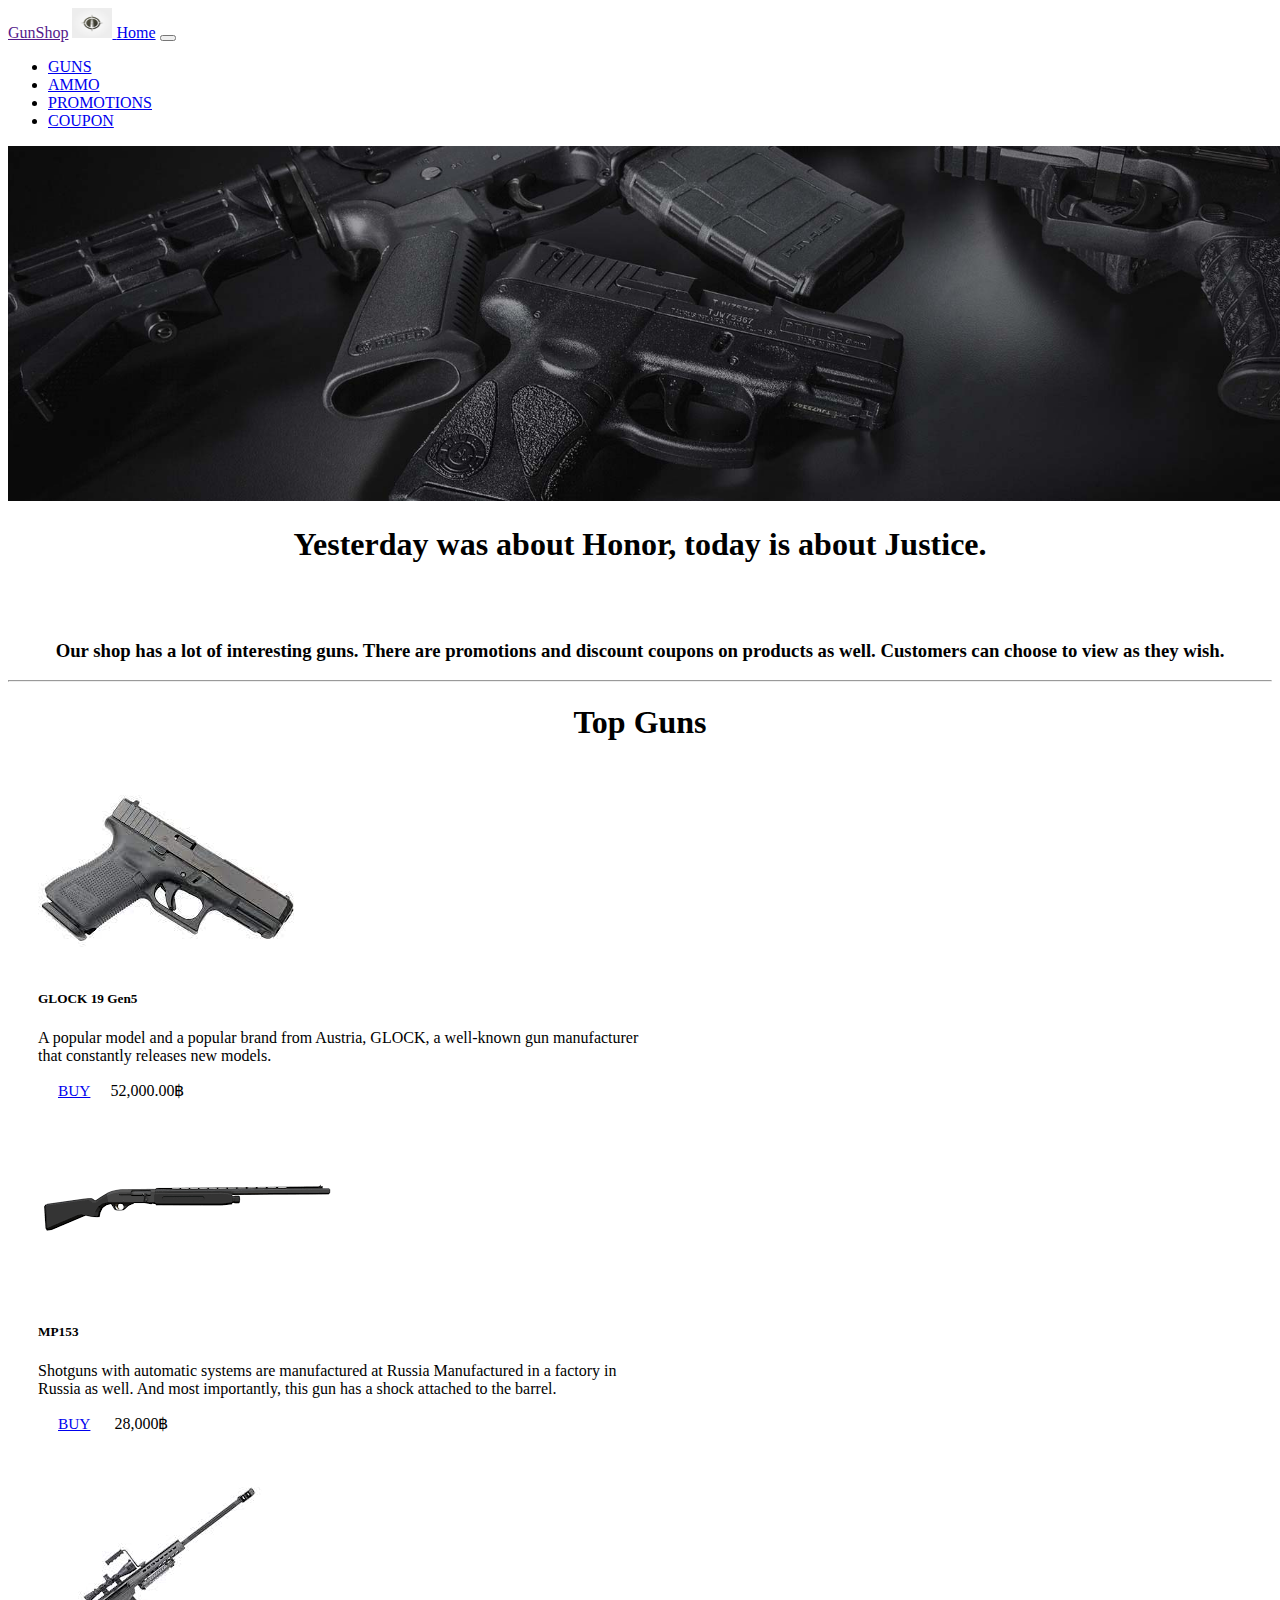
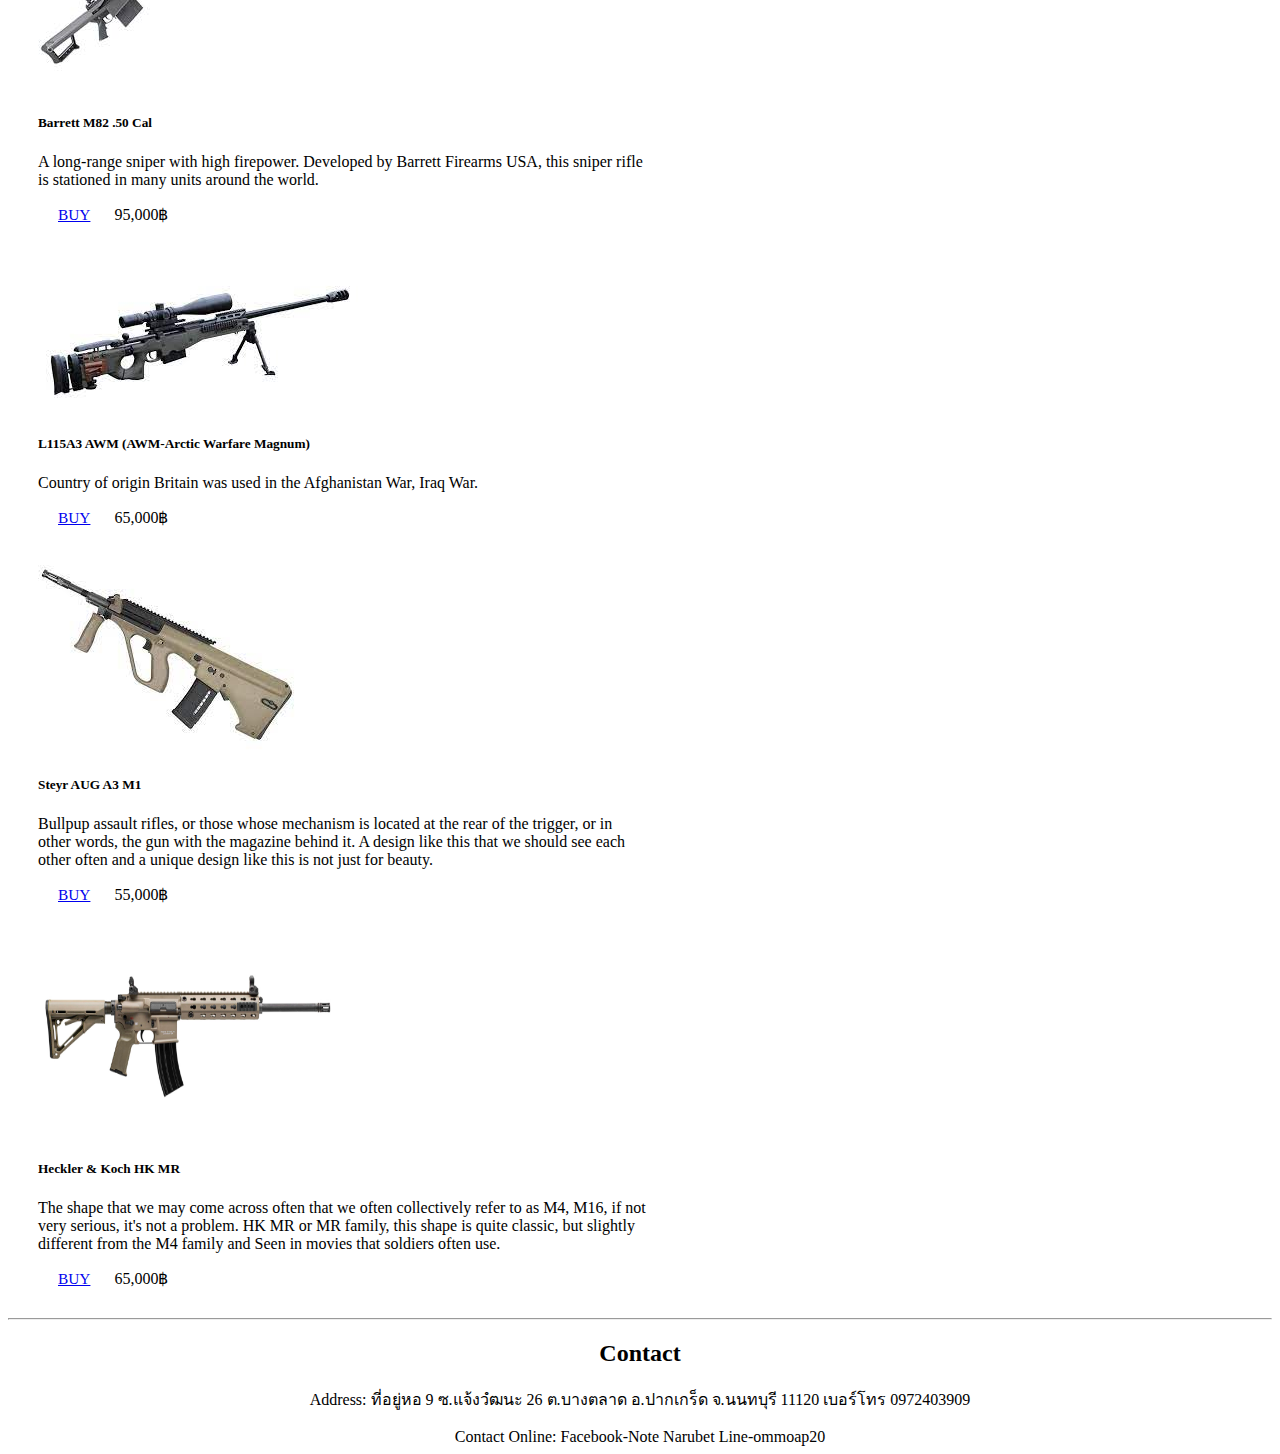
<file: index.html>
<!doctype html>
<html lang="en">
  <head>
    <meta charset="utf-8">
    <meta name="viewport" content="width=device-width, initial-scale=1">
    <title>GunShop</title>
    <link href="https://cdn.jsdelivr.net/npm/bootstrap@5.2.2/dist/css/bootstrap.min.css " rel="stylesheet" integrity="sha384-Zenh87qX5JnK2Jl0vWa8Ck2rdkQ2Bzep5IDxbcnCeuOxjzrPF/et3URy9Bv1WTRi" crossorigin="anonymous">
    <link rel="stylesheet" href="CSS/styles.css">
    <script src="https://code.jquery.com/jquery-3.6.3.js" integrity="sha256-nQLuAZGRRcILA+6dMBOvcRh5Pe310sBpanc6+QBmyVM=" crossorigin="anonymous"></script>
    <script src="index.js"></script>
    <link rel="stylesheet" href="https://cdnjs.cloudflare.com/ajax/libs/font-awesome/6.2.1/css/all.min.css" integrity="sha512-MV7K8+y+gLIBoVD59lQIYicR65iaqukzvf/nwasF0nqhPay5w/9lJmVM2hMDcnK1OnMGCdVK+iQrJ7lzPJQd1w==" crossorigin="anonymous" referrerpolicy="no-referrer" />
    <link rel="icon" href="images/gun.webp">
  </head>
  <body>

    <nav class="navbar navbar-expand-lg bg-light">
  <div class="container-fluid" >
        <a class="navbar-brand" href="" >GunShop</a>
        <a class="navbar-brand" href="#">
      <img src="images/Logogun.jpg" alt="Gun" width="40" height="30">
       </a>
       <a class="navbar-brand" href="index.html">Home</a>
        <button class="navbar-toggler" type="button" data-bs-toggle="collapse" data-bs-target="#navbarSupportedContent" aria-controls="navbarSupportedContent" aria-expanded="false" aria-label="Toggle navigation">
          <span class="navbar-toggler-icon"></span>
        </button>
        <div class="collapse navbar-collapse" id="navbarSupportedContent">
          <ul class="navbar-nav me-auto mb-2 mb-lg-0">
            <li class="nav-item">
              <a class="nav-link active" aria-current="page" href="Gun.html">GUNS</a>
            </li>
            <li class="nav-item">
                <a class="nav-link active" aria-current="page" href="Ammo.html">AMMO</a>
              </li>
              <li class="nav-item">
                <a class="nav-link active" aria-current="page" href="Promotion.html">PROMOTIONS</a>
              </li>
              <li class="nav-item">
                <a class="nav-link active" aria-current="page" href="Target.html">COUPON</a>
              </li>
          </ul>

          <div class="nav-profile">
            <div onclick="openCart()" style="cursor: pointer;" class="nav-profile-cart">
          <i class="fa-sharp fas fa-cart-shopping"></i>
        <div id="cartcount" class="cartcount" style="display: none;">
          0
        </div>
      </div>
      </div>
    </div>
  </div> 
    </nav>

<div id="modalCart" class="modal" style ="display:none;">
  <div onclick="closeModal()" class="modal-bg"></div>
  <div class="modal-page">
    <h2>My cart</h2>
    <br>
    <div id="mycart" class="cartlist">
    </div>
    
<div class="btn-control">
<button onclick="closeModal()" class="btn">
  Cancle
</button>
<button onclick="BuyModal() "class="btn btn-buy">
  Buy
</button>
</div>
</div>
</div>


    
    <img src="images/fuck.jpg" height="355"/>
    <center><h1>Yesterday was about Honor, today is about Justice.</center></h1><br><br>
    <center><h3>Our shop has a lot of interesting guns. There are promotions and discount coupons on products as well. Customers can choose to view as they wish.</h3></center>
    

    <hr>
    <center><h1>Top Guns</h1></center>
      <div class="row">
        <div class="col-sm-5" style="width: 38rem; margin: 30px;">
          <div class="card" >
            <div class="card-body">
                <img src="images\1.jpg" alt="สไนเปอร์">
              <h5 class="card-title">GLOCK 19 Gen5</h5>
              <p class="card-text">A popular model and a popular brand from Austria, GLOCK, a well-known gun manufacturer that constantly releases new models.</p>
              <a href="#" class="btn btn-warning">BUY</a>52,000.00฿
            </div>
          </div>
        </div>
        <div class="col-sm-5">
          <div class="card" style="width: 38rem; margin: 30px;">
            <div class="card-body">
                <img src="images\2.png" alt="สไนเปอร์">
              <h5 class="card-title">MP153</h5>
              <p class="card-text">Shotguns with automatic systems are manufactured at Russia Manufactured in a factory in Russia as well. And most importantly, this gun has a shock attached to the barrel.</p>
              <a href="#" class="btn btn-warning">BUY</a> 28,000฿
            </div>
          </div>
        </div>
      </div>

      <div class="row">
        <div class="col-sm-5" style="width: 38rem; margin: 30px;">
          <div class="card" >
            <div class="card-body">
                <img src="images\3.jpg" alt="สไนเปอร์">
              <h5 class="card-title"> Barrett M82 .50 Cal </h5>
              <p class="card-text">A long-range sniper with high firepower. Developed by Barrett Firearms USA, this sniper rifle is stationed in many units around the world.</p>
              <a href="#" class="btn btn-warning">BUY</a> 95,000฿
            </div>
          </div>
        </div>
        <div class="col-sm-5">
          <div class="card" style="width: 38rem; margin: 30px;">
            <div class="card-body">
                <img src="images\4.jpg" alt="สไนเปอร์">
              <h5 class="card-title"> L115A3 AWM (AWM-Arctic Warfare Magnum)</h5>
              <p class="card-text">Country of origin Britain was used in the Afghanistan War, Iraq War.</p>
              <a href="#" class="btn btn-warning">BUY</a> 65,000฿
            </div>
          </div>
        </div>
      </div>

      <div class="row">
        <div class="col-sm-5" style="width: 38rem; margin: 30px;">
          <div class="card" >
            <div class="card-body">
                <img src="images\5.jpg" alt="ไรเฟิล">
              <h5 class="card-title">Steyr AUG A3 M1</h5>
              <p class="card-text">Bullpup assault rifles, or those whose mechanism is located at the rear of the trigger, or in other words, the gun with the magazine behind it. A design like this that we should see each other often and a unique design like this is not just for beauty.</p>
              <a href="#" class="btn btn-warning">BUY</a> 55,000฿
            </div>
          </div>
        </div>
        <div class="col-sm-5">
          <div class="card" style="width: 38rem; margin: 30px;">
            <div class="card-body">
                <img src="images\6.jpg" alt="ไรเฟิล" width="300" height="200">
              <h5 class="card-title">Heckler & Koch HK MR</h5>
              <p class="card-text">The shape that we may come across often that we often collectively refer to as M4, M16, if not very serious, it's not a problem. HK MR or MR family, this shape is quite classic, but slightly different from the M4 family and Seen in movies that soldiers often use.</p>
              <a href="#" class="btn btn-warning">BUY</a> 65,000฿
            </div>
          </div>
        </div>
      </div>
      
    <hr>
    <div class="contact-me">
        <center><h2>Contact</h2>
        <p>Address:
        ที่อยู่หอ 9 ซ.แจ้งวํฒนะ 26 ต.บางตลาด อ.ปากเกร็ด จ.นนทบุรี 11120 เบอร์โทร 0972403909</p>
        Contact Online: Facebook-Note Narubet Line-ommoap20</center>
      </div>
    </div>


    <script src="https://cdn.jsdelivr.net/npm/bootstrap@5.2.2/dist/js/bootstrap.bundle.min.js" integrity="sha384-OERcA2EqjJCMA+/3y+gxIOqMEjwtxJY7qPCqsdltbNJuaOe923+mo//f6V8Qbsw3" crossorigin="anonymous"></script>
  </body>
</html>
</file>
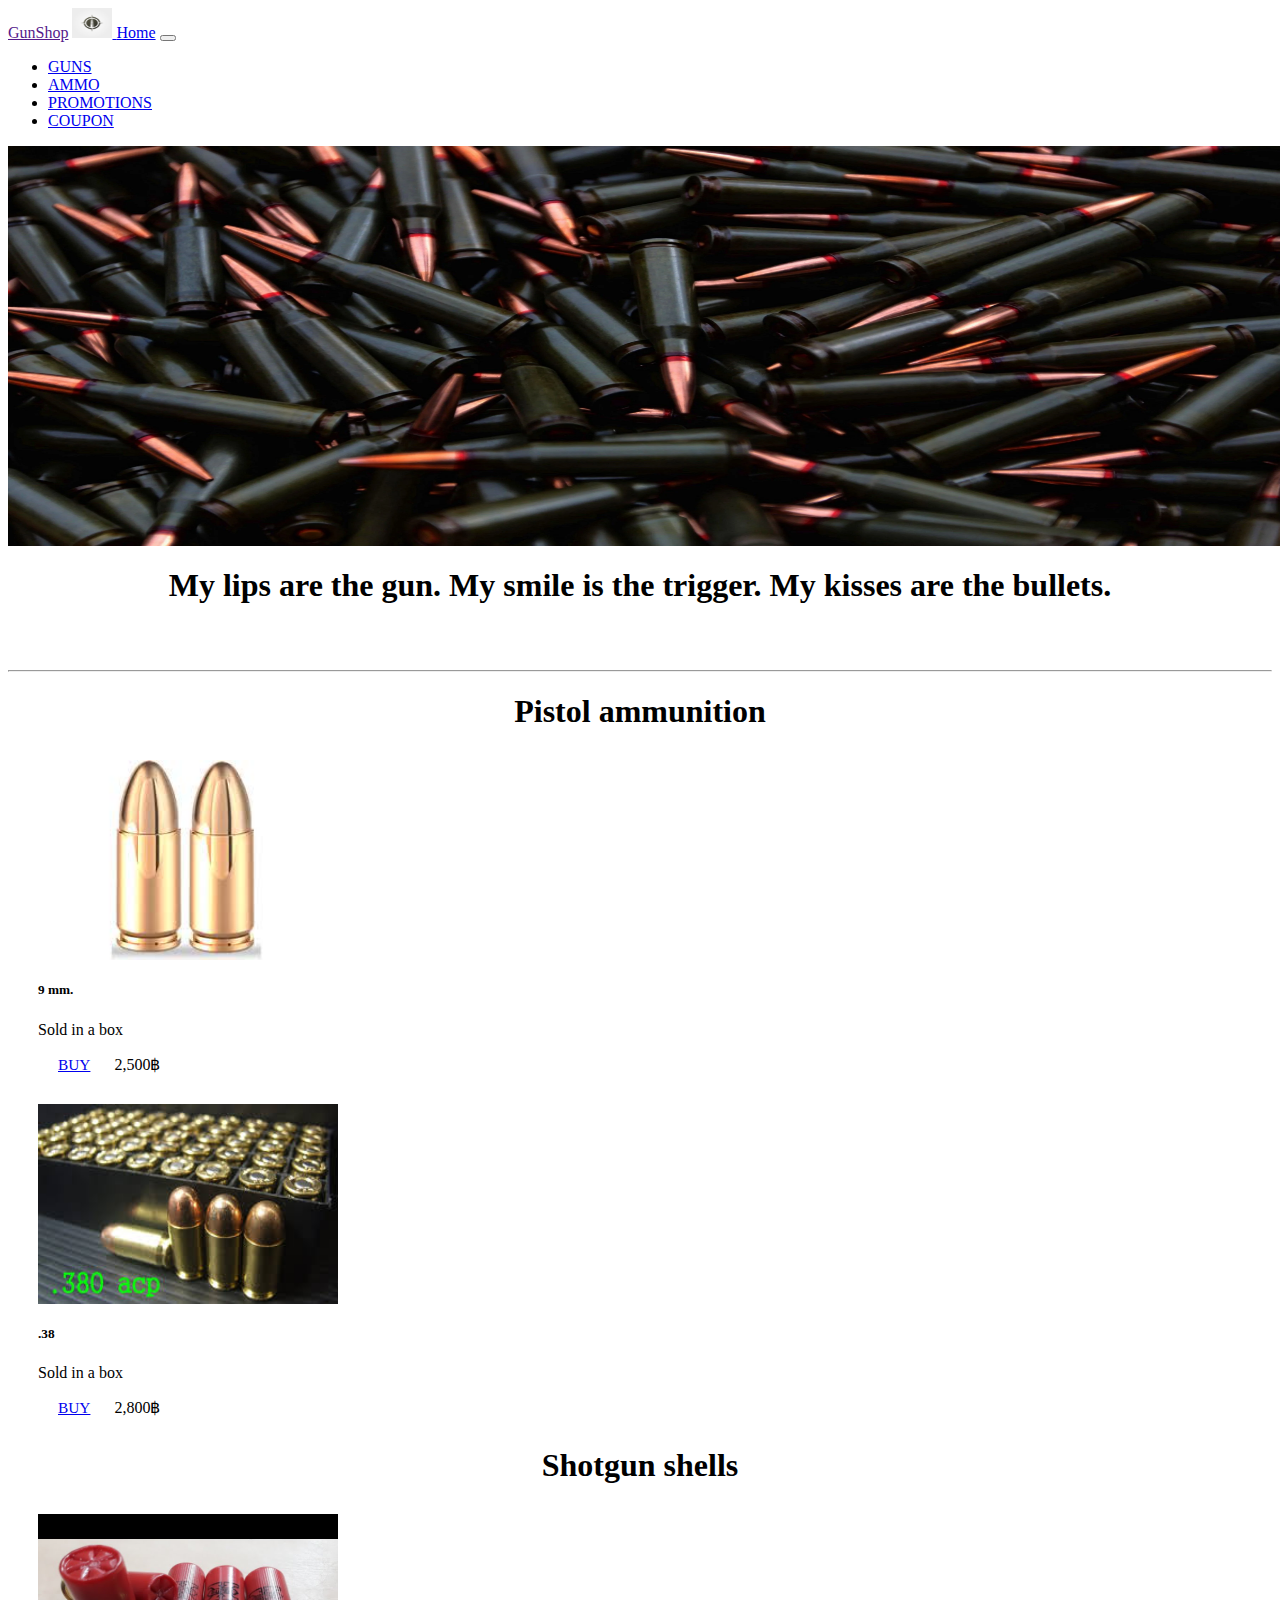
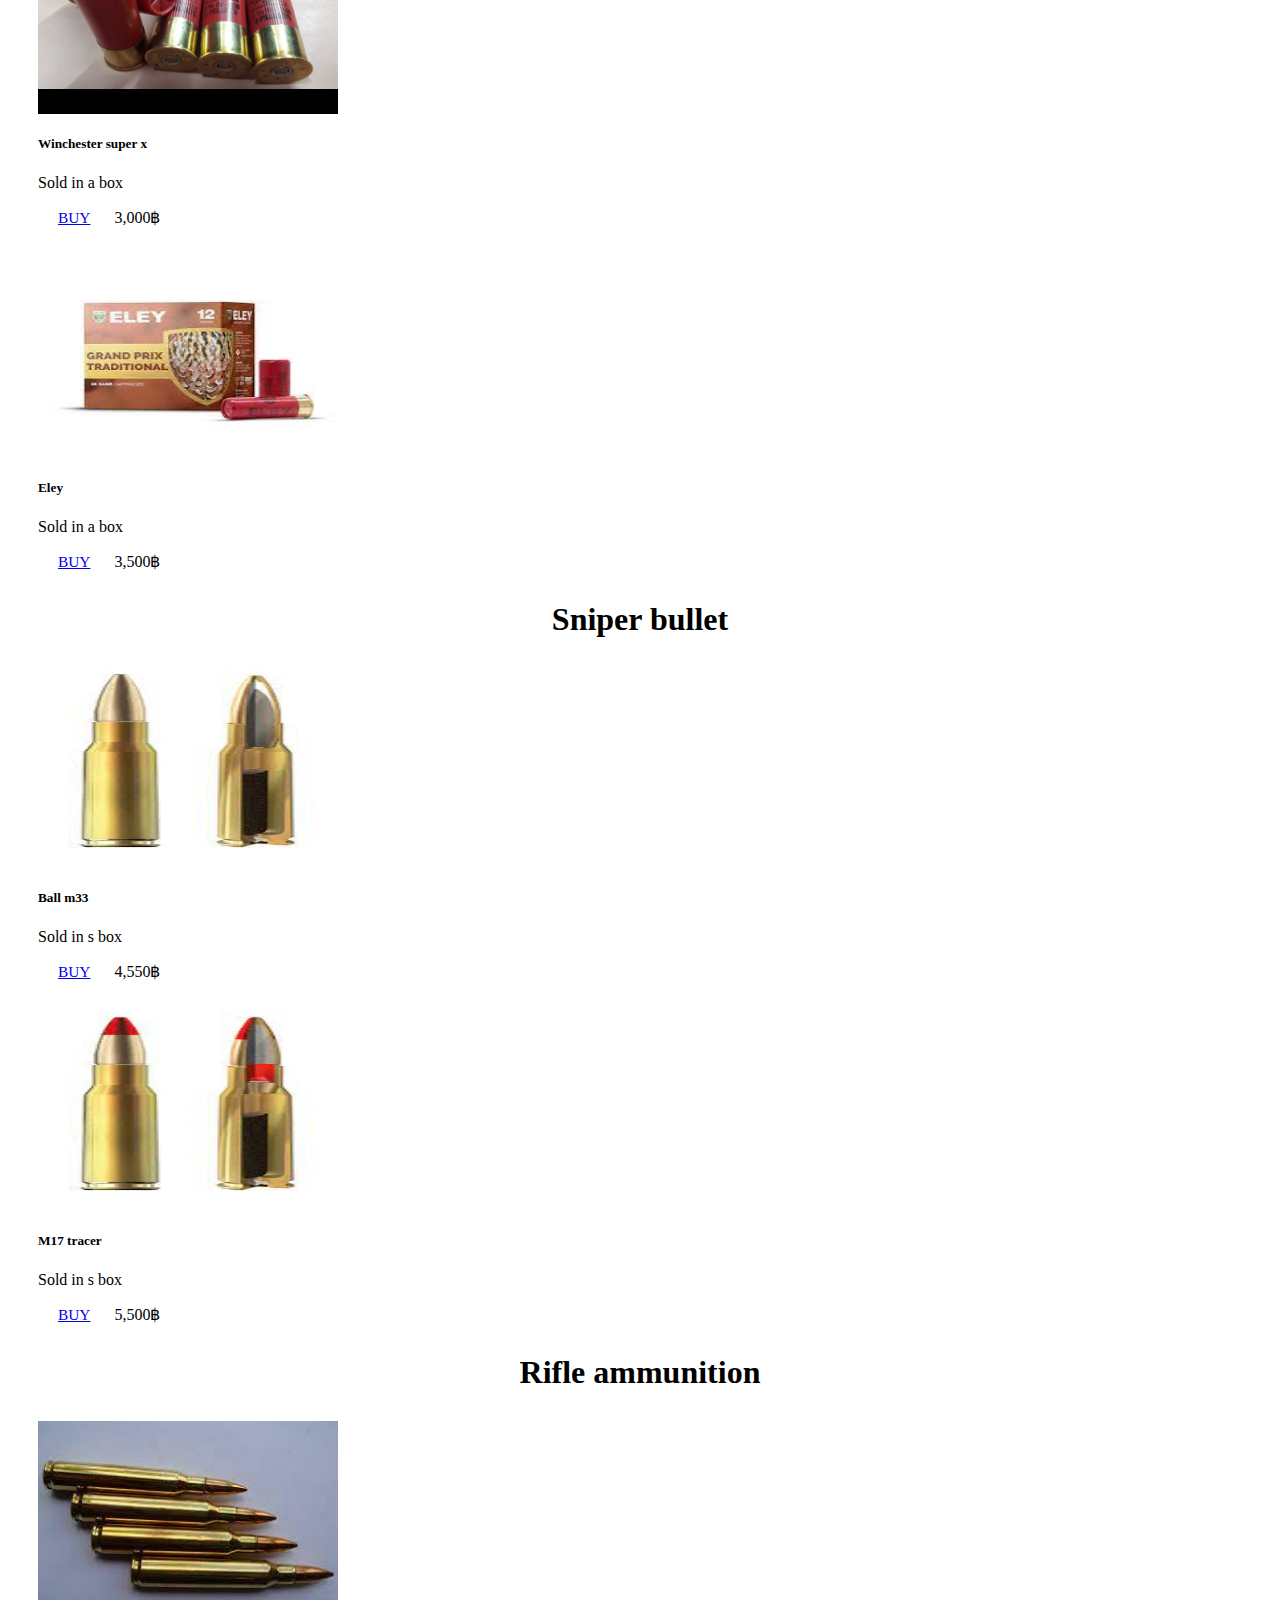
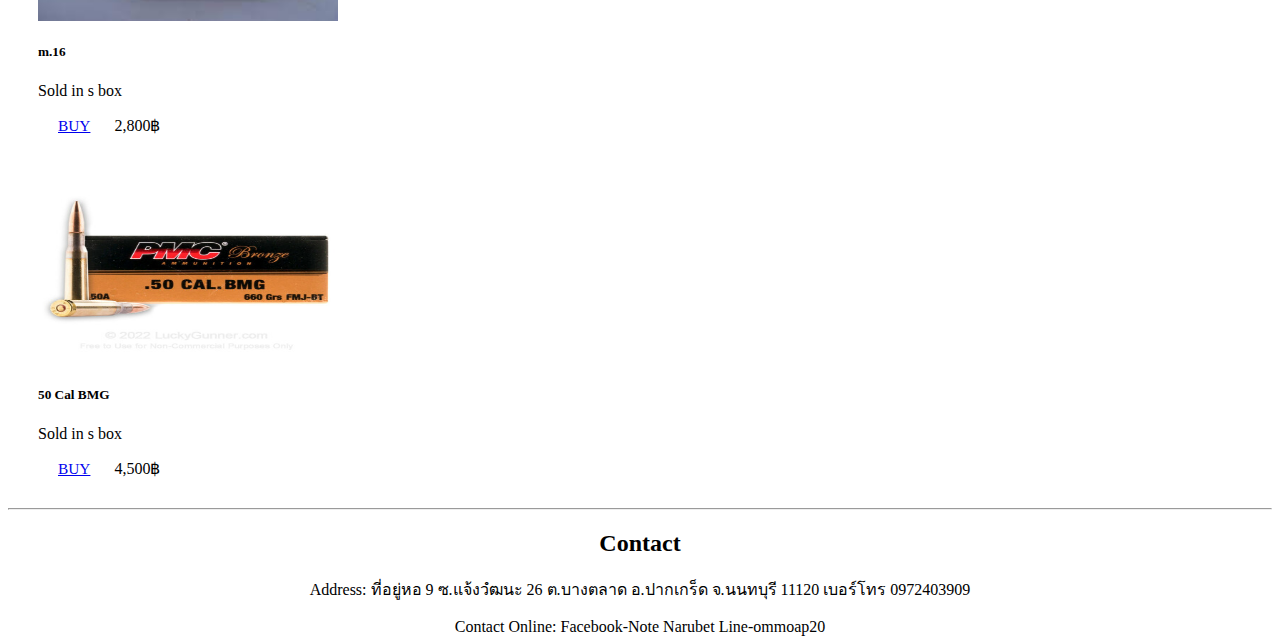
<file: Ammo.html>
<html>
    <head>
        <title>AMMO</title>
        <link href="https://cdn.jsdelivr.net/npm/bootstrap@5.2.2/dist/css/bootstrap.min.css " rel="stylesheet" integrity="sha384-Zenh87qX5JnK2Jl0vWa8Ck2rdkQ2Bzep5IDxbcnCeuOxjzrPF/et3URy9Bv1WTRi" crossorigin="anonymous">
        <link rel="stylesheet" href="CSS/styles.css">
    <script src="https://code.jquery.com/jquery-3.6.3.js" integrity="sha256-nQLuAZGRRcILA+6dMBOvcRh5Pe310sBpanc6+QBmyVM=" crossorigin="anonymous"></script>
    <script src="index.js"></script>
    <link rel="stylesheet" href="https://cdnjs.cloudflare.com/ajax/libs/font-awesome/6.2.1/css/all.min.css" integrity="sha512-MV7K8+y+gLIBoVD59lQIYicR65iaqukzvf/nwasF0nqhPay5w/9lJmVM2hMDcnK1OnMGCdVK+iQrJ7lzPJQd1w==" crossorigin="anonymous" referrerpolicy="no-referrer" />
    <link rel="icon" href="images/gun.webp">
    </head>
    <body>
        <nav class="navbar navbar-expand-lg bg-light">
            <div class="container-fluid">
              <a class="navbar-brand" href="" >GunShop</a>
              <a class="navbar-brand" href="#">
            <img src="images/Logogun.jpg" alt="Gun" width="40" height="30">
          </a>
      
          <a class="navbar-brand" href="index.html">Home</a>
              <button class="navbar-toggler" type="button" data-bs-toggle="collapse" data-bs-target="#navbarSupportedContent" aria-controls="navbarSupportedContent" aria-expanded="false" aria-label="Toggle navigation">
                <span class="navbar-toggler-icon"></span>
              </button>
              <div class="collapse navbar-collapse" id="navbarSupportedContent">
                <ul class="navbar-nav me-auto mb-2 mb-lg-0">
                  <li class="nav-item">
                    <a class="nav-link active" aria-current="page" href="Gun.html">GUNS</a>
                  </li>
                  <li class="nav-item">
                      <a class="nav-link active" aria-current="page" href="Ammo.html">AMMO</a>
                    </li>
                    <li class="nav-item">
                      <a class="nav-link active" aria-current="page" href="Promotion.html">PROMOTIONS</a>
                    </li>
                    <li class="nav-item">
                      <a class="nav-link active" aria-current="page" href="Target.html">COUPON</a>
                    </li>
                </ul>
      
                <div class="nav-profile">
                  <div onclick="openCart()" style="cursor: pointer;" class="nav-profile-cart">
                <i class="fa-sharp fas fa-cart-shopping"></i>
              <div id="cartcount" class="cartcount" style="display: none;">
                0
              </div>
            </div>
            </div>
          </div>
        </div> 
          </nav>
      
      <div id="modalCart" class="modal" style ="display:none;">
        <div onclick="closeModal()" class="modal-bg"></div>
        <div class="modal-page">
          <h2>My cart</h2>
          <br>
          <div id="mycart" class="cartlist">
          </div>
          
      <div class="btn-control">
      <button onclick="closeModal()" class="btn">
        Cancle
      </button>
      <button onclick="BuyModal() "class="btn btn-buy">
        Buy
      </button>
      </div>
      </div>
      </div>

          <img src="images-a/paper.webp" alt="" width="1363" height="400">
          <center><h1>My lips are the gun. My smile is the trigger. My kisses are the bullets.</h1></center><br><br>
          
    <hr>
          
<center><h1>Pistol ammunition</h1></center>
<div class="row">
    <div class="col-sm-6">
      <div class="card" style="width: 38rem; margin: 30px;">
        <div class="card-body">
          <img src="images-a/1.jpg" alt="กระสุนปืน" width="300" height="200">
          <h5 class="card-title">9 mm.</h5>
          <p class="card-text">Sold in a box</p>
          <a href="#" class="btn btn-danger">BUY</a> 2,500฿
        </div>
      </div>
    </div>
    <div class="col-sm-6">
      <div class="card" style="width: 38rem; margin: 30px;">
        <div class="card-body">
          <img src="images-a/2.jpg" alt="" width="300" height="200">
          <h5 class="card-title">.38</h5>
          <p class="card-text">Sold in a box</p>
          <a href="#" class="btn btn-danger">BUY</a> 2,800฿
        </div>
      </div>
    </div>
  </div>

<center><h1>Shotgun shells</h1></center>
<div class="row">
    <div class="col-sm-6">
      <div class="card" style="width: 38rem; margin: 30px;">
        <div class="card-body">
          <img src="images-a/3.jpg" alt="" width="300" height="200">
          <h5 class="card-title">Winchester super x</h5>
          <p class="card-text">Sold in a box</p>
          <a href="#" class="btn btn-danger">BUY</a> 3,000฿
        </div>
      </div>
    </div>
    <div class="col-sm-6">
      <div class="card" style="width: 38rem; margin: 30px;">
        <div class="card-body">
          <img src="images-a/4.jpg" alt="" width="300" height="200">
          <h5 class="card-title">Eley</h5>
          <p class="card-text">Sold in a box</p>
          <a href="#" class="btn btn-danger">BUY</a> 3,500฿
        </div>
      </div>
    </div>
  </div>

<center><h1>Sniper bullet</h1></center>
<div class="row">
    <div class="col-sm-6" >
      <div class="card" style="width: 38rem; margin: 30px;">
        <div class="card-body">
          <img src="images-a/5.jpg" alt="" width="300" height="200">
          <h5 class="card-title">Ball m33</h5>
          <p class="card-text">Sold in s box</p>
          <a href="#" class="btn btn-danger">BUY</a> 4,550฿
        </div>
      </div>
    </div>
    <div class="col-sm-6">
      <div class="card" style="width: 38rem; margin: 30px;">
        <div class="card-body">
          <img src="images-a/6.jpg" alt="" width="300" height="200">
          <h5 class="card-title">M17 tracer</h5>
          <p class="card-text">Sold in s box</p>
          <a href="#" class="btn btn-danger">BUY</a> 5,500฿
        </div>
      </div>
    </div>
  </div>

<center><h1>Rifle ammunition</h1></center>
<div class="row">
    <div class="col-sm-6">
      <div class="card" style="width: 38rem; margin: 30px;">
        <div class="card-body">
          <img src="images-a/7.jpg" alt="" width="300" height="200">
          <h5 class="card-title">m.16 </h5>
          <p class="card-text">Sold in s box</p>
          <a href="#" class="btn btn-danger">BUY</a> 2,800฿
        </div>
      </div>
    </div>
    <div class="col-sm-6">
      <div class="card" style="width: 38rem; margin: 30px;">
        <div class="card-body">
          <img src="images-a/8.jpg" alt="" width="300" height="200">
          <h5 class="card-title">50 Cal BMG</h5>
          <p class="card-text">Sold in s box</p>
          <a href="#" class="btn btn-danger">BUY</a> 4,500฿
        </div>
      </div>
    </div>
  </div>

  <hr>
  <div class="contact-me">
    <center><h2>Contact</h2>
    <p>Address:
    ที่อยู่หอ 9 ซ.แจ้งวํฒนะ 26 ต.บางตลาด อ.ปากเกร็ด จ.นนทบุรี 11120 เบอร์โทร 0972403909</p>
    Contact Online: Facebook-Note Narubet Line-ommoap20</center>
  </div>
</div>

    <link href="https://cdn.jsdelivr.net/npm/bootstrap@5.2.2/dist/css/bootstrap.min.css " rel="stylesheet" integrity="sha384-Zenh87qX5JnK2Jl0vWa8Ck2rdkQ2Bzep5IDxbcnCeuOxjzrPF/et3URy9Bv1WTRi" crossorigin="anonymous">
        </body>
</html>
</file>
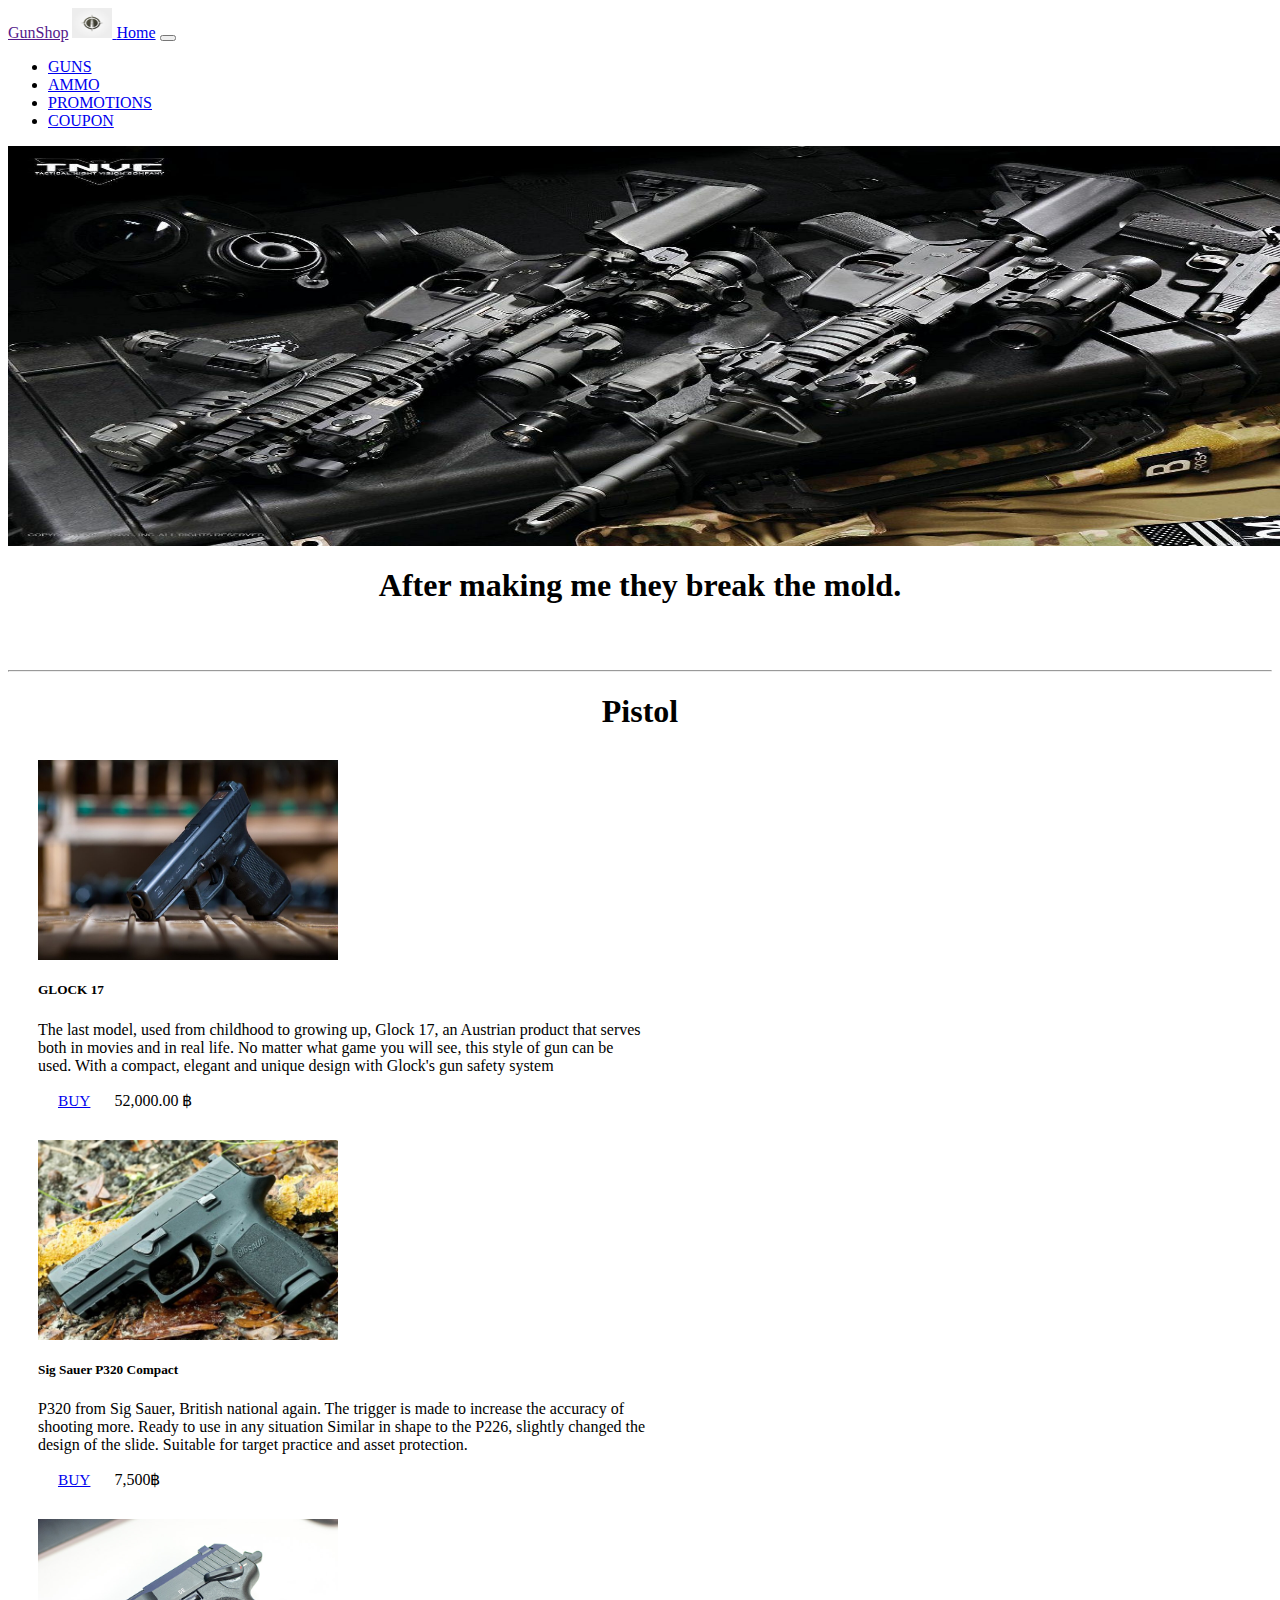
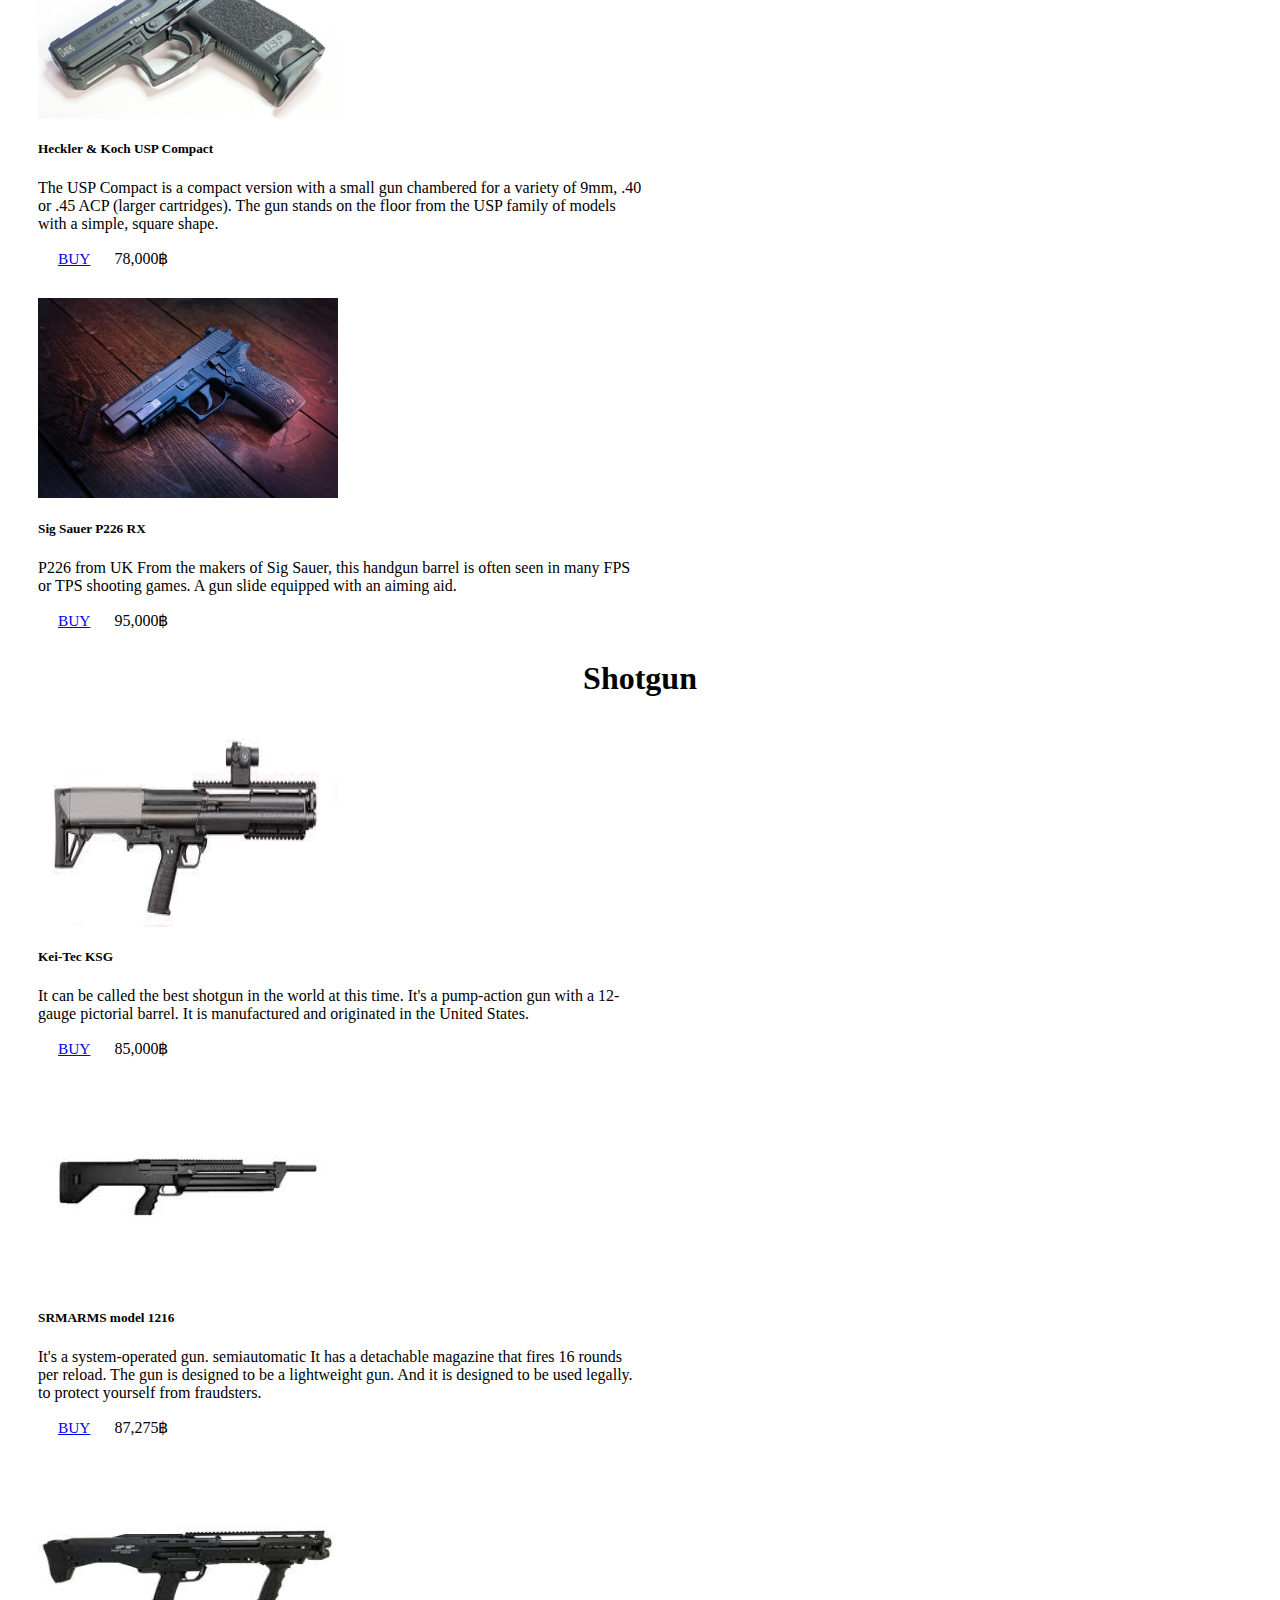
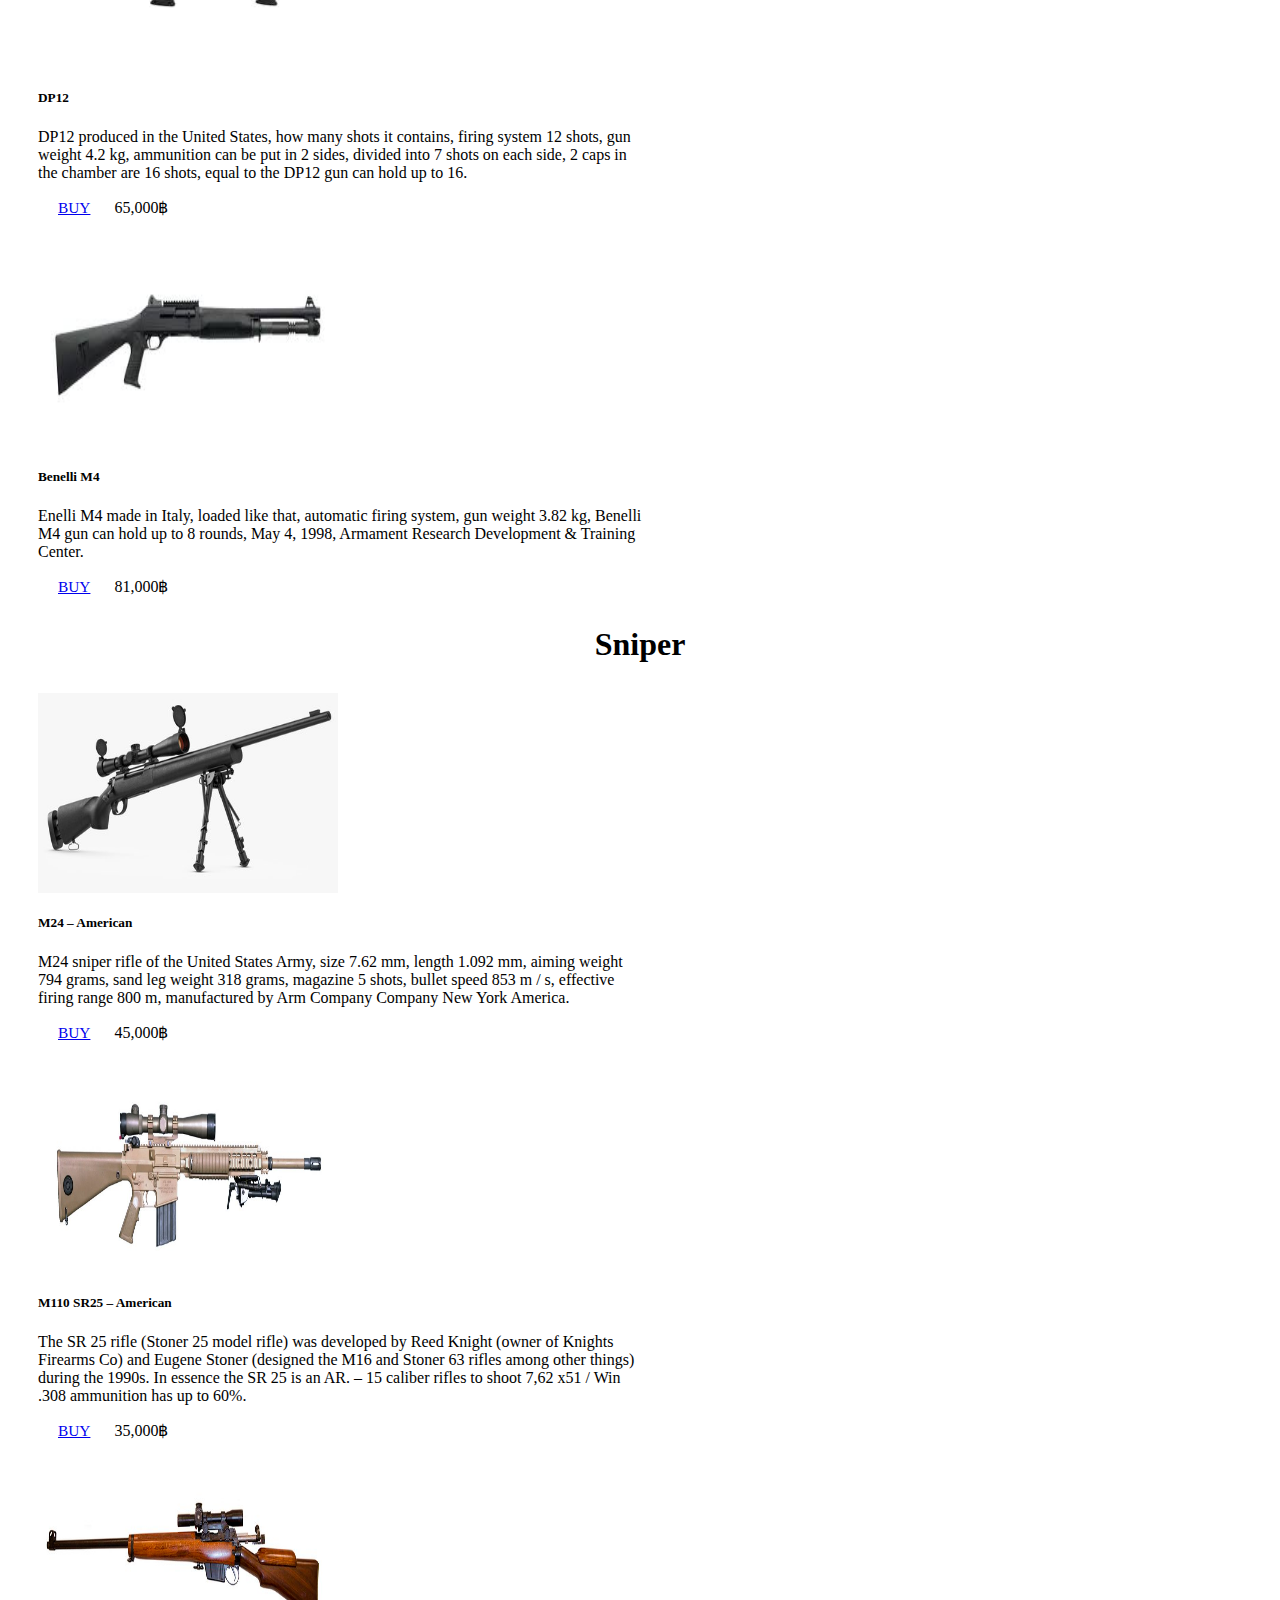
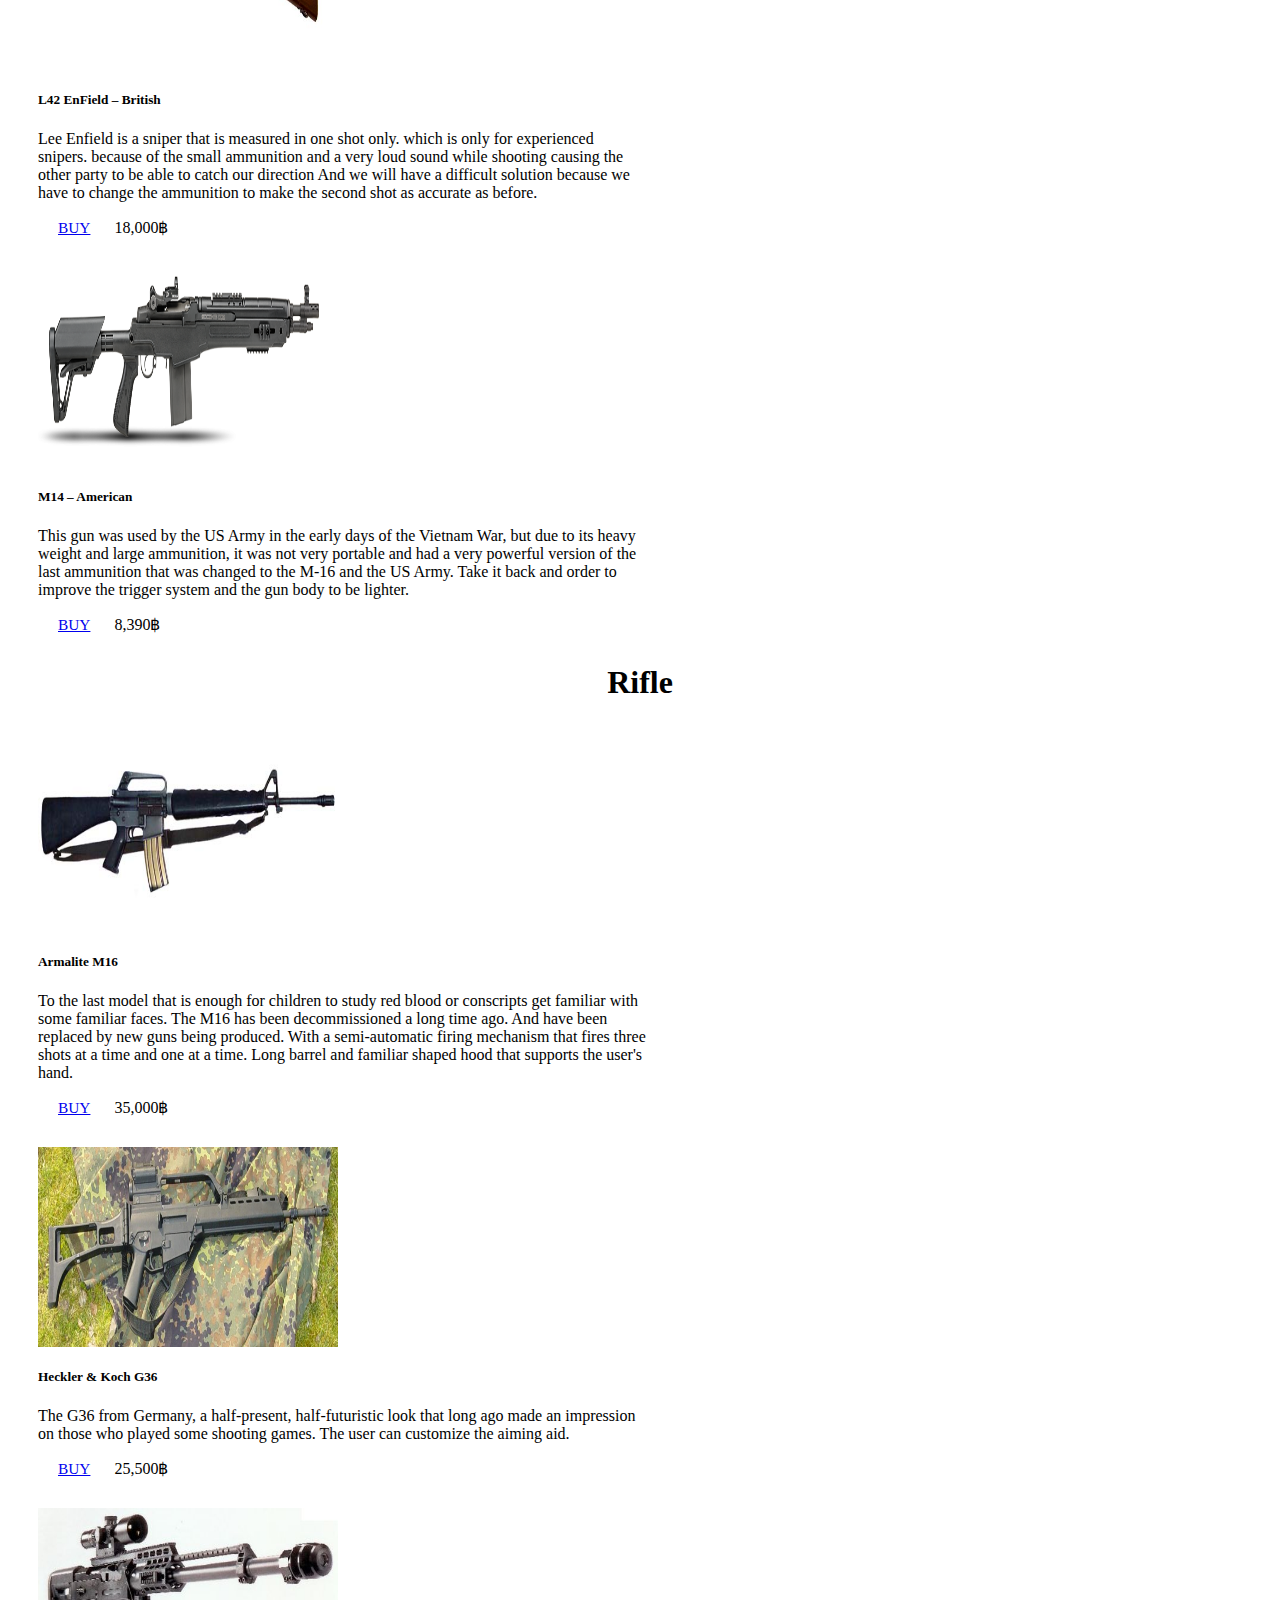
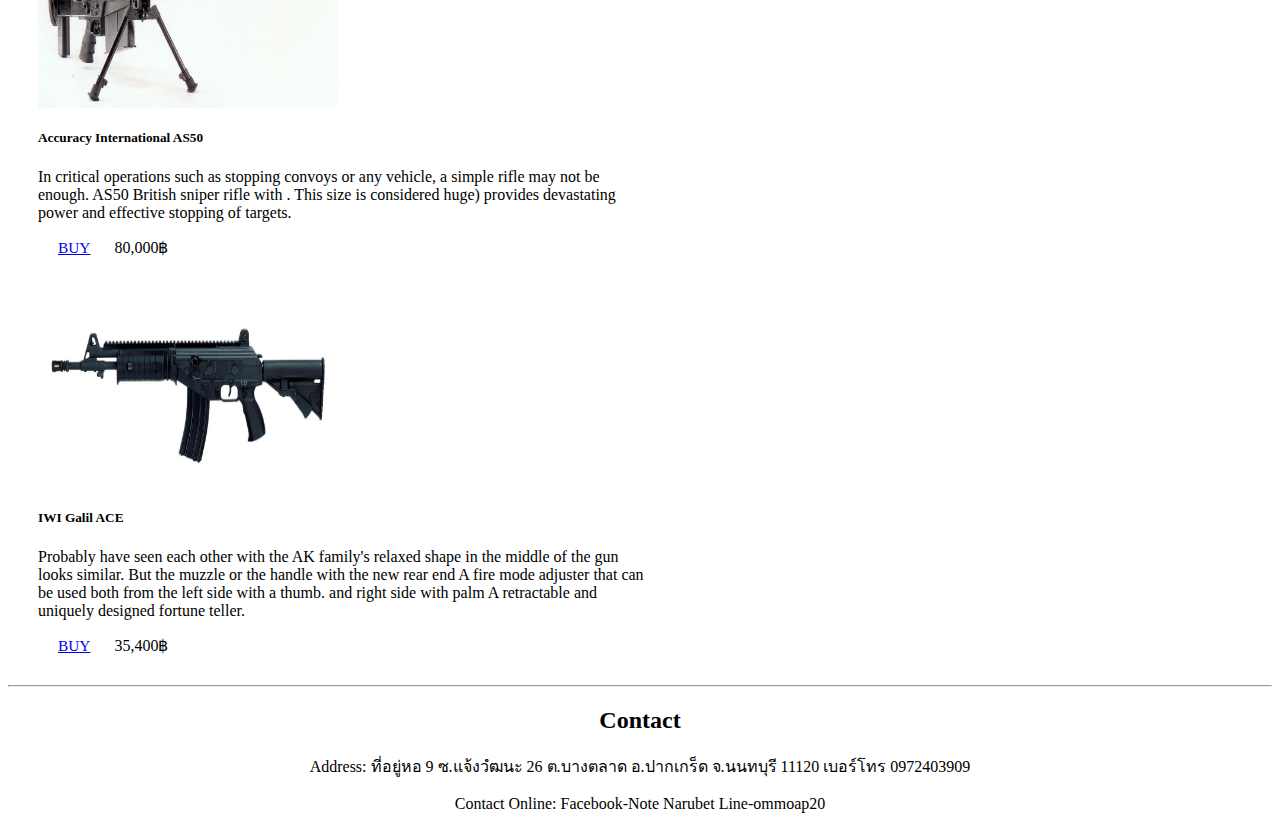
<file: Gun.html>
<html>
    <head>
<title>GUN</title>
<link href="https://cdn.jsdelivr.net/npm/bootstrap@5.2.2/dist/css/bootstrap.min.css " rel="stylesheet" integrity="sha384-Zenh87qX5JnK2Jl0vWa8Ck2rdkQ2Bzep5IDxbcnCeuOxjzrPF/et3URy9Bv1WTRi" crossorigin="anonymous">
<link rel="stylesheet" href="CSS/styles.css">
    <script src="https://code.jquery.com/jquery-3.6.3.js" integrity="sha256-nQLuAZGRRcILA+6dMBOvcRh5Pe310sBpanc6+QBmyVM=" crossorigin="anonymous"></script>
    <script src="index.js"></script>
    <link rel="stylesheet" href="https://cdnjs.cloudflare.com/ajax/libs/font-awesome/6.2.1/css/all.min.css" integrity="sha512-MV7K8+y+gLIBoVD59lQIYicR65iaqukzvf/nwasF0nqhPay5w/9lJmVM2hMDcnK1OnMGCdVK+iQrJ7lzPJQd1w==" crossorigin="anonymous" referrerpolicy="no-referrer" />
    <link rel="icon" href="images/gun.webp">
    </head>
    <body>
        <nav class="navbar navbar-expand-lg bg-light">
        <div class="container-fluid">
              <a class="navbar-brand" href="" >GunShop</a>
              <a class="navbar-brand" href="#">
            <img src="images/Logogun.jpg" alt="Gun" width="40" height="30">
          </a>
      
          <a class="navbar-brand" href="index.html">Home</a>
              <button class="navbar-toggler" type="button" data-bs-toggle="collapse" data-bs-target="#navbarSupportedContent" aria-controls="navbarSupportedContent" aria-expanded="false" aria-label="Toggle navigation">
                <span class="navbar-toggler-icon"></span>
              </button>
              <div class="collapse navbar-collapse" id="navbarSupportedContent">
                <ul class="navbar-nav me-auto mb-2 mb-lg-0">
                  <li class="nav-item">
                    <a class="nav-link active" aria-current="page" href="Gun.html">GUNS</a>
                  </li>
                  <li class="nav-item">
                      <a class="nav-link active" aria-current="page" href="Ammo.html">AMMO</a>
                    </li>
                    <li class="nav-item">
                      <a class="nav-link active" aria-current="page" href="Promotion.html">PROMOTIONS</a>
                    </li>
                    <li class="nav-item">
                      <a class="nav-link active" aria-current="page" href="Target.html">COUPON</a>
                    </li>
                </ul>

                <div class="nav-profile">
                  <div onclick="openCart()" style="cursor: pointer;" class="nav-profile-cart">
                <i class="fa-sharp fas fa-cart-shopping"></i>
              <div id="cartcount" class="cartcount" style="display: none;">
                0
              </div>
            </div>
            </div>
          </nav>
      
        </div>
      </div>
      <div id="modalCart" class="modal" style="display: none;">
        <div onclick="closeModal()" class="modal-bg"></div>
        <div class="modal-page">
          <h2>My cart</h2>
          <br>
          <div id="mycart" class="cartlist">
            </div>

    <div class="btn-control">
      <button onclick="closeModal()" class="btn">
        Cancle
      </button>
      <button onclick="BuyModal() "class="btn btn-buy">
        Buy
      </button>
    </div>
  </div>
    </div>
              
          <img src="images/kuy.jpg" width="1363" height="400"/>
          <center><h1>After making me they break the mold.</h1></center><br><br>
        <hr>
<center><h1>Pistol</h1></center>
<div class="row">
    <div class="col-sm-6" style="width: 38rem; margin: 30px;">
      <div class="card">
        <div class="card-body">
            <img src="images-g\1.jpg" alt="ปืนพก" width="300" height="200">
          <h5 class="card-title"> GLOCK 17 </h5>
          <p class="card-text">The last model, used from childhood to growing up, Glock 17, an Austrian product that serves both in movies and in real life. No matter what game you will see, this style of gun can be used. With a compact, elegant and unique design with Glock's gun safety system</p>
          <a href="#" class="btn btn-warning">BUY</a> 52,000.00 ฿
        </div>
      </div>
    </div>
    <div class="col-sm-6" style="width: 38rem; margin: 30px;">
      <div class="card">
        <div class="card-body">
            <img src="images-g\2.jpg" alt="ปืนพก" width="300" height="200">
          <h5 class="card-title">Sig Sauer P320 Compact</h5>
          <p class="card-text">P320 from Sig Sauer, British national again. The trigger is made to increase the accuracy of shooting more. Ready to use in any situation Similar in shape to the P226, slightly changed the design of the slide. Suitable for target practice and asset protection.</p>
          <a href="#" class="btn btn-warning">BUY</a> 7,500฿
        </div>
      </div>
    </div>
  </div>

  <div class="row">
    <div class="col-sm-6" style="width: 38rem; margin: 30px;">
      <div class="card">
        <div class="card-body">
            <img src="images-g\3.jpg" alt="ปืนพก" width="300" height="200">
          <h5 class="card-title">Heckler & Koch USP Compact</h5>
          <p class="card-text">
            The USP Compact is a compact version with a small gun chambered for a variety of 9mm, .40 or .45 ACP (larger cartridges). The gun stands on the floor from the USP family of models with a simple, square shape.</p>
          <a href="#" class="btn btn-warning">BUY</a> 78,000฿
        </div>
      </div>
    </div>
    <div class="col-sm-6" style="width: 38rem; margin: 30px;">
      <div class="card">
        <div class="card-body">
            <img src="images-g\4.jpg" alt="ปืนพก" width="300" height="200">
          <h5 class="card-title"> Sig Sauer P226 RX</h5>
          <p class="card-text">P226 from UK From the makers of Sig Sauer, this handgun barrel is often seen in many FPS or TPS shooting games. A gun slide equipped with an aiming aid.</p>
          <a href="#" class="btn btn-warning">BUY</a> 95,000฿
        </div>
      </div>
    </div>
  </div>

  
<center><h1>Shotgun</h1></center>
<div class="row">
    <div class="col-sm-6" style="width: 38rem; margin: 30px;">
      <div class="card">
        <div class="card-body">
            <img src="images-g\5.jpg" alt="ลูกซอง" width="300" height="200">
          <h5 class="card-title">Kei-Tec KSG</h5>
          <p class="card-text">It can be called the best shotgun in the world at this time. It's a pump-action gun with a 12-gauge pictorial barrel. It is manufactured and originated in the United States.</p>
          <a href="#" class="btn btn-warning">BUY</a> 85,000฿
        </div>
      </div>
    </div>
    <div class="col-sm-6" style="width: 38rem; margin: 30px;"> 
      <div class="card">
        <div class="card-body">
            <img src="images-g\6.jpg" alt="ลูกซอง" width="300" height="200">
          <h5 class="card-title">SRMARMS model 1216</h5>
          <p class="card-text">
            It's a system-operated gun. semiautomatic It has a detachable magazine that fires 16 rounds per reload. The gun is designed to be a lightweight gun. And it is designed to be used legally. to protect yourself from fraudsters.</p>
          <a href="#" class="btn btn-warning">BUY</a> 87,275฿
        </div>
      </div>
    </div>
  </div>

  <div class="row">
    <div class="col-sm-6" style="width: 38rem; margin: 30px;">
      <div class="card">
        <div class="card-body">
            <img src="images-g\7.jpg" alt="ลูกซอง" width="300" height="200">
          <h5 class="card-title">DP12</h5>
          <p class="card-text">DP12 produced in the United States, how many shots it contains, firing system 12 shots, gun weight 4.2 kg, ammunition can be put in 2 sides, divided into 7 shots on each side, 2 caps in the chamber are 16 shots, equal to the DP12 gun can hold up to 16.</p>
          <a href="#" class="btn btn-warning">BUY</a> 65,000฿
        </div>
      </div>
    </div>
    <div class="col-sm-6" style="width: 38rem; margin: 30px;">
      <div class="card">
        <div class="card-body">
            <img src="images-g\8.jpg" alt="ลูกซอง" width="300" height="200">
          <h5 class="card-title">Benelli M4</h5>
          <p class="card-text">Enelli M4 made in Italy, loaded like that, automatic firing system, gun weight 3.82 kg, Benelli M4 gun can hold up to 8 rounds, May 4, 1998, Armament Research Development & Training Center.</p>
          <a href="#" class="btn btn-warning">BUY</a> 81,000฿
        </div>
      </div>
    </div>
  </div>

<center><h1>Sniper</h1></center>
<div class="row">
    <div class="col-sm-6" style="width: 38rem; margin: 30px;">
      <div class="card">
        <div class="card-body">
            <img src="images-g\9.jpg" alt="สไนเปอร์" width="300" height="200">
          <h5 class="card-title">M24 – American</h5>
          <p class="card-text">M24 sniper rifle of the United States Army, size 7.62 mm, length 1.092 mm, aiming weight 794 grams, sand leg weight 318 grams, magazine 5 shots, bullet speed 853 m / s, effective firing range 800 m, manufactured by Arm Company Company New York America.</p>
          <a href="#" class="btn btn-warning">BUY</a> 45,000฿
        </div>
      </div>
    </div>
    <div class="col-sm-6" style="width: 38rem; margin: 30px;">
      <div class="card">
        <div class="card-body">
            <img src="images-g\10.jpg" alt="ลูกซอง" width="300" height="200">
          <h5 class="card-title">M110 SR25 – American</h5>
          <p class="card-text">The SR 25 rifle (Stoner 25 model rifle) was developed by Reed Knight (owner of Knights Firearms Co) and Eugene Stoner (designed the M16 and Stoner 63 rifles among other things) during the 1990s. In essence the SR 25 is an AR. – 15 caliber rifles to shoot 7,62 x51 / Win .308 ammunition has up to 60%.</p>
          <a href="#" class="btn btn-warning">BUY</a> 35,000฿
        </div>
      </div>
    </div>
  </div>

  <div class="row">
    <div class="col-sm-6" style="width: 38rem; margin: 30px;">
      <div class="card">
        <div class="card-body">
            <img src="images-g\11.jpg" alt="ลูกซอง" width="300" height="200">
          <h5 class="card-title"> L42 EnField – British</h5>
          <p class="card-text">Lee Enfield is a sniper that is measured in one shot only. which is only for experienced snipers. because of the small ammunition and a very loud sound while shooting causing the other party to be able to catch our direction And we will have a difficult solution because we have to change the ammunition to make the second shot as accurate as before.</p>
          <a href="#" class="btn btn-warning">BUY</a> 18,000฿
        </div>
      </div>
    </div>
    <div class="col-sm-6" style="width: 38rem; margin: 30px;">
      <div class="card">
        <div class="card-body">
            <img src="images-g\12.png" alt="ลูกซอง" width="300" height="200">
          <h5 class="card-title"> M14 – American</h5>
          <p class="card-text">This gun was used by the US Army in the early days of the Vietnam War, but due to its heavy weight and large ammunition, it was not very portable and had a very powerful version of the last ammunition that was changed to the M-16 and the US Army. Take it back and order to improve the trigger system and the gun body to be lighter.</p>
          <a href="#" class="btn btn-warning">BUY</a> 8,390฿
        </div>
      </div>
    </div>
  </div>

<center><h1>Rifle</h1></center>
<div class="row">
    <div class="col-sm-6" style="width: 38rem; margin: 30px;">
      <div class="card">
        <div class="card-body">
            <img src="images-g\13.jpg" alt="ไรเฟิล" width="300" height="200">
          <h5 class="card-title">Armalite M16</h5>
          <p class="card-text">To the last model that is enough for children to study red blood or conscripts get familiar with some familiar faces. The M16 has been decommissioned a long time ago. And have been replaced by new guns being produced. With a semi-automatic firing mechanism that fires three shots at a time and one at a time. Long barrel and familiar shaped hood that supports the user's hand.</p>
          <a href="#" class="btn btn-warning">BUY</a> 35,000฿
        </div>
      </div>
    </div>
    <div class="col-sm-6" style="width: 38rem; margin: 30px;">
      <div class="card">
        <div class="card-body">
            <img src="images-g\14.jpg" alt="ลูกซอง" width="300" height="200">
          <h5 class="card-title">Heckler & Koch G36</h5>
          <p class="card-text">
            The G36 from Germany, a half-present, half-futuristic look that long ago made an impression on those who played some shooting games. The user can customize the aiming aid.</p>
          <a href="#" class="btn btn-warning">BUY</a> 25,500฿
        </div>
      </div>
    </div>
  </div>

  <div class="row">
    <div class="col-sm-6" style="width: 38rem; margin: 30px;">
      <div class="card">
        <div class="card-body">
            <img src="images-g\15.jpg" alt="ลูกซอง" width="300" height="200">
          <h5 class="card-title">Accuracy International AS50</h5>
          <p class="card-text">In critical operations such as stopping convoys or any vehicle, a simple rifle may not be enough. AS50 British sniper rifle with . This size is considered huge) provides devastating power and effective stopping of targets.</p>
          <a href="#" class="btn btn-warning">BUY</a> 80,000฿
        </div>
      </div>
    </div>
    <div class="col-sm-6" style="width: 38rem; margin: 30px;">
      <div class="card">
        <div class="card-body">
            <img src="images-g\16.jpg" alt="ลูกซอง" width="300" height="200">
          <h5 class="card-title">IWI Galil ACE</h5>
          <p class="card-text">Probably have seen each other with the AK family's relaxed shape in the middle of the gun looks similar. But the muzzle or the handle with the new rear end A fire mode adjuster that can be used both from the left side with a thumb. and right side with palm A retractable and uniquely designed fortune teller.</p>
          <a href="#" class="btn btn-warning">BUY</a> 35,400฿
        </div>
      </div>
    </div>
  </div>
        <hr>
        <div class="contact-me">
            <center><h2>Contact</h2>
            <p>Address:
            ที่อยู่หอ 9 ซ.แจ้งวํฒนะ 26 ต.บางตลาด อ.ปากเกร็ด จ.นนทบุรี 11120 เบอร์โทร 0972403909</p>
            Contact Online: Facebook-Note Narubet Line-ommoap20</center>
          </div>

        <script src="https://cdn.jsdelivr.net/npm/bootstrap@5.2.2/dist/js/bootstrap.bundle.min.js" integrity="sha384-OERcA2EqjJCMA+/3y+gxIOqMEjwtxJY7qPCqsdltbNJuaOe923+mo//f6V8Qbsw3" crossorigin="anonymous"></script>
    </body>
</html>
</file>
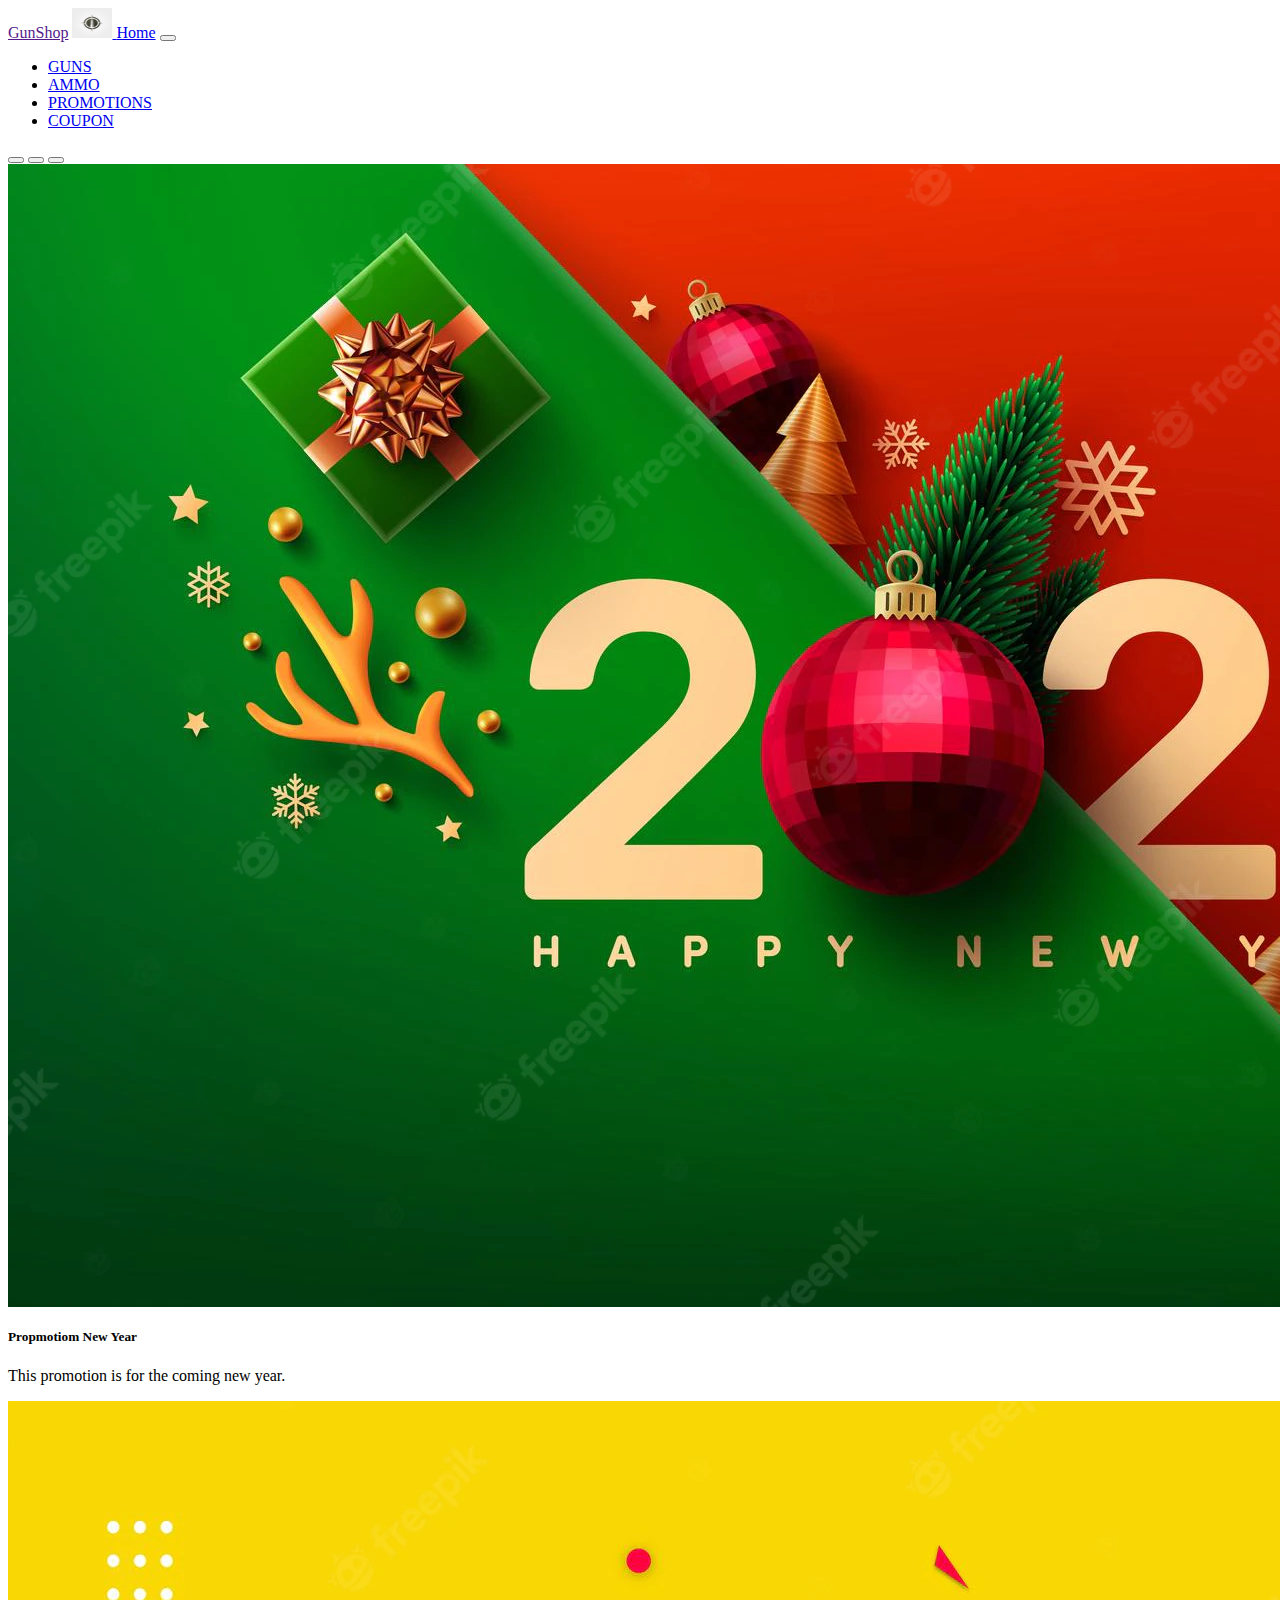
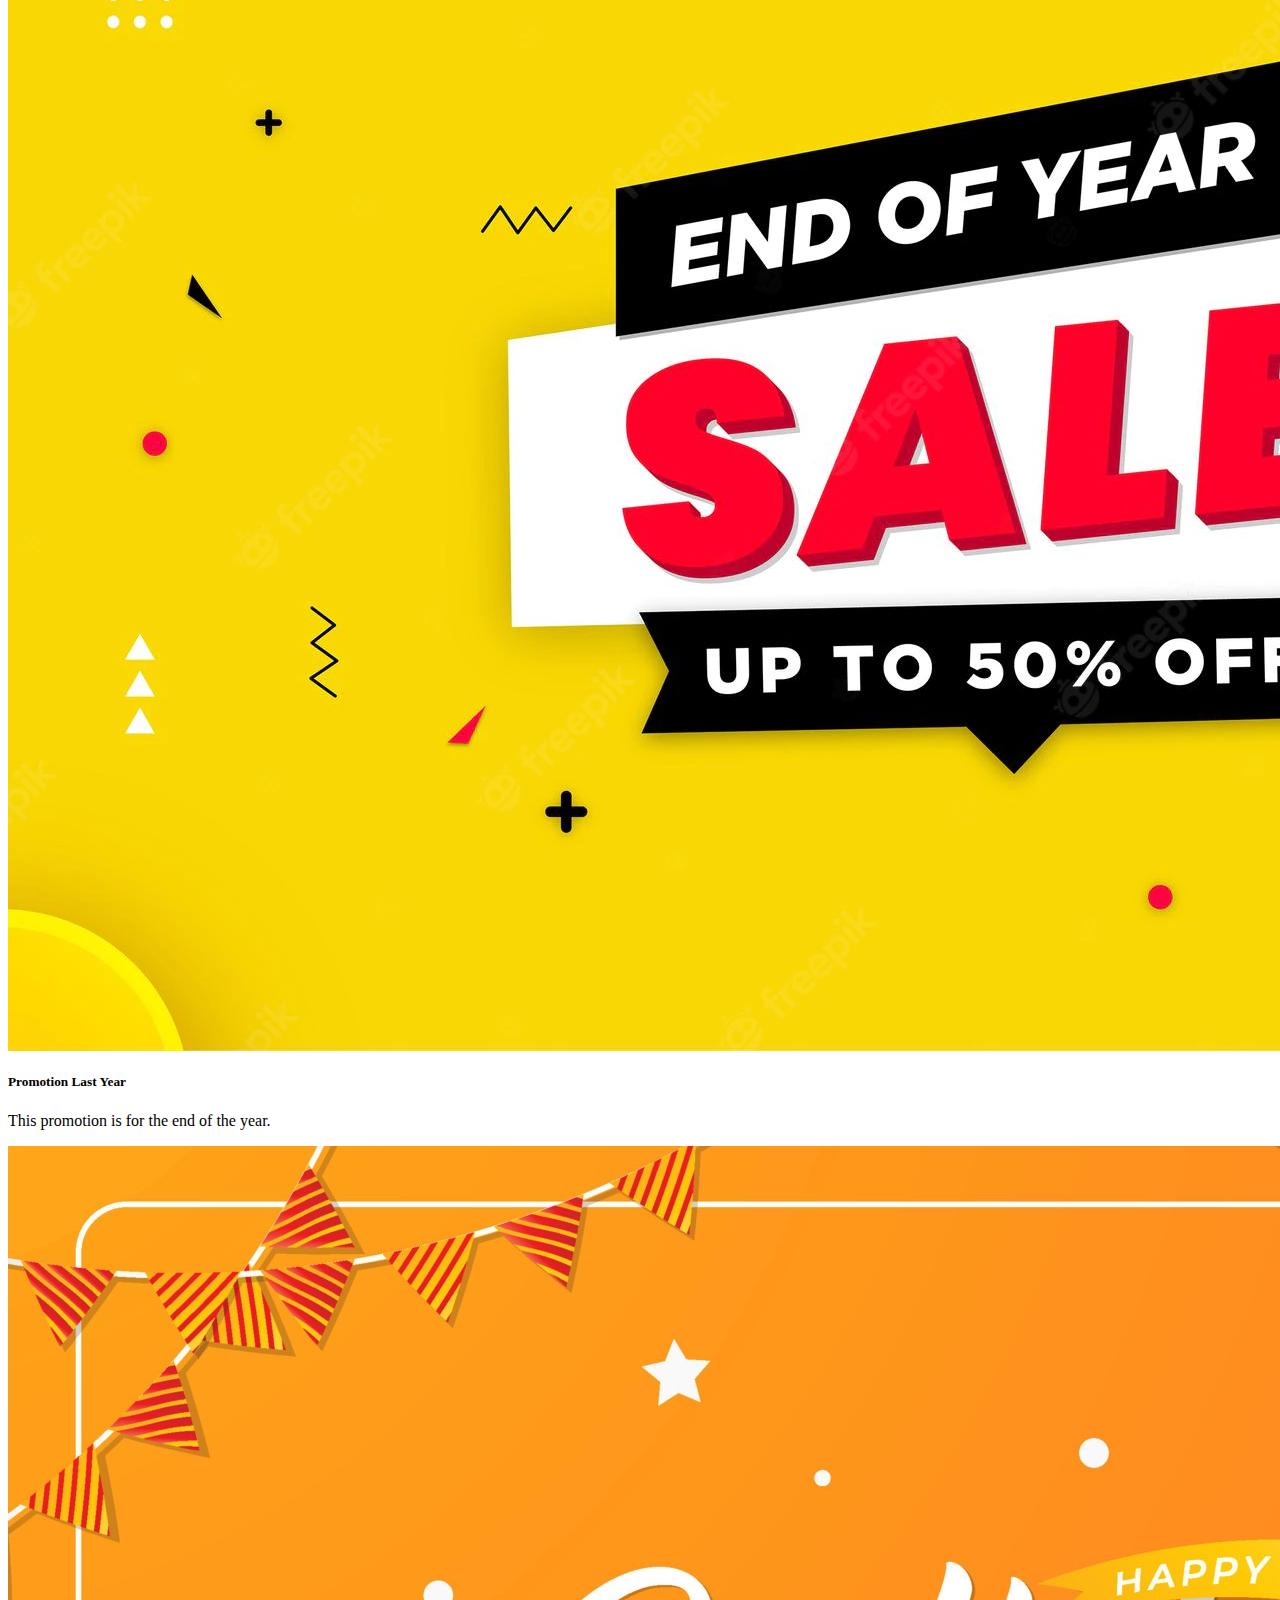
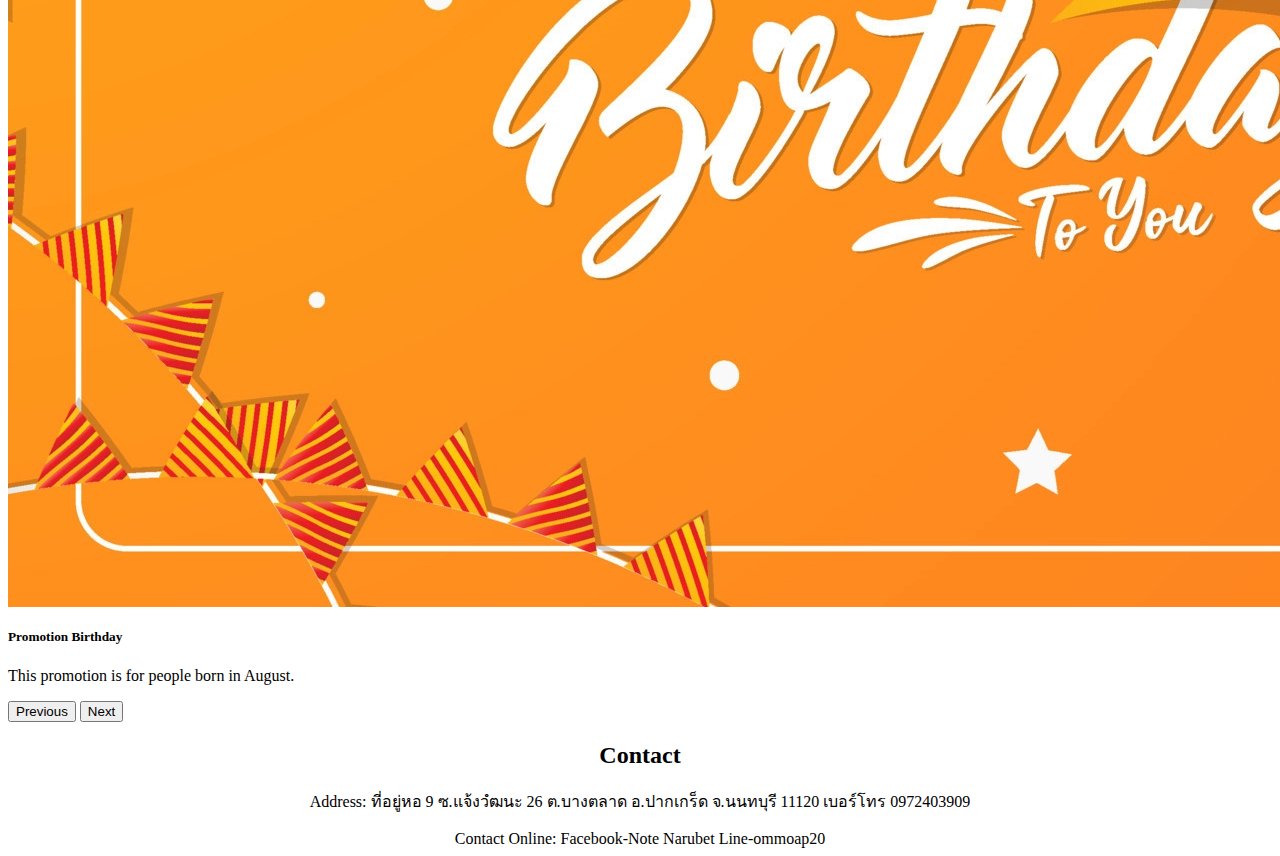
<file: Promotion.html>
<html>
    <head>
        <title>Promotion</title>
        <meta charset="utf-8">
    <meta name="viewport" content="width=device-width, initial-scale=1">
    <title>GunShop</title>
    <link href="https://cdn.jsdelivr.net/npm/bootstrap@5.2.2/dist/css/bootstrap.min.css " rel="stylesheet" integrity="sha384-Zenh87qX5JnK2Jl0vWa8Ck2rdkQ2Bzep5IDxbcnCeuOxjzrPF/et3URy9Bv1WTRi" crossorigin="anonymous">
    <link rel="stylesheet" href="CSS/styles.css">
    <script src="https://code.jquery.com/jquery-3.6.3.js" integrity="sha256-nQLuAZGRRcILA+6dMBOvcRh5Pe310sBpanc6+QBmyVM=" crossorigin="anonymous"></script>
    <script src="index.js"></script>
    <link rel="stylesheet" href="https://cdnjs.cloudflare.com/ajax/libs/font-awesome/6.2.1/css/all.min.css" integrity="sha512-MV7K8+y+gLIBoVD59lQIYicR65iaqukzvf/nwasF0nqhPay5w/9lJmVM2hMDcnK1OnMGCdVK+iQrJ7lzPJQd1w==" crossorigin="anonymous" referrerpolicy="no-referrer" />
    <link rel="icon" href="images/gun.webp">
    </head>
    <body>
        <nav class="navbar navbar-expand-lg bg-light">
            <div class="container-fluid">
              <a class="navbar-brand" href="" >GunShop</a>
              <a class="navbar-brand" href="#">
            <img src="images/Logogun.jpg" alt="Gun" width="40" height="30">
          </a>
      
          <a class="navbar-brand" href="index.html">Home</a>
              <button class="navbar-toggler" type="button" data-bs-toggle="collapse" data-bs-target="#navbarSupportedContent" aria-controls="navbarSupportedContent" aria-expanded="false" aria-label="Toggle navigation">
                <span class="navbar-toggler-icon"></span>
              </button>
              <div class="collapse navbar-collapse" id="navbarSupportedContent">
                <ul class="navbar-nav me-auto mb-2 mb-lg-0">
                  <li class="nav-item">
                    <a class="nav-link active" aria-current="page" href="Gun.html">GUNS</a>
                  </li>
                  <li class="nav-item">
                      <a class="nav-link active" aria-current="page" href="Ammo.html">AMMO</a>
                    </li>
                    <li class="nav-item">
                      <a class="nav-link active" aria-current="page" href="Promotion.html">PROMOTIONS</a>
                    </li>
                    <li class="nav-item">
                      <a class="nav-link active" aria-current="page" href="Target.html">COUPON</a>
                    </li>
                </ul>
      
                <div class="nav-profile">
                  <div onclick="openCart()" style="cursor: pointer;" class="nav-profile-cart">
                <i class="fa-sharp fas fa-cart-shopping"></i>
              <div id="cartcount" class="cartcount" style="display: none;">
                0
              </div>
            </div>
            </div>
          </nav>
      
        </div>
      </div>
      <div id="modalCart" class="modal" style="display: none;">
        <div onclick="closeModal()" class="modal-bg"></div>
        <div class="modal-page">
          <h2>My cart</h2>
          <br>
          <div id="mycart" class="cartlist">
            </div>

    <div class="btn-control">
      <button onclick="closeModal()" class="btn">
        Cancle
      </button>
      <button onclick="BuyModal() "class="btn btn-buy">
        Buy
      </button>
    </div>
  </div>
    </div>
          
          
          <div id="carouselExampleDark" class="carousel carousel-dark slide" data-bs-ride="carousel">
            <div class="carousel-indicators">
              <button type="button" data-bs-target="#carouselExampleDark" data-bs-slide-to="0" class="active" aria-current="true" aria-label="Slide 1"></button>
              <button type="button" data-bs-target="#carouselExampleDark" data-bs-slide-to="1" aria-label="Slide 2"></button>
              <button type="button" data-bs-target="#carouselExampleDark" data-bs-slide-to="2" aria-label="Slide 3"></button>
            </div>
            <div class="carousel-inner">
              <div class="carousel-item active" data-bs-interval="10000">
                <img src="images/new.webp" class="d-block w-100" alt="...">
                <div class="carousel-caption d-none d-md-block">
                  <h5>Propmotiom New Year</h5>
                  <p>This promotion is for the coming new year.</p>
                </div>
              </div>
              <div class="carousel-item" data-bs-interval="2000">
                <img src="images/last.webp" class="d-block w-100" alt="...">
                <div class="carousel-caption d-none d-md-block">
                  <h5>Promotion Last Year</h5>
                  <p>This promotion is for the end of the year.</p>
                </div>
              </div>
              <div class="carousel-item">
                <img src="images/HBD.jpg" class="d-block w-100" alt="...">
                <div class="carousel-caption d-none d-md-block">
                  <h5>Promotion Birthday</h5>
                  <p>This promotion is for people born in August.</p>
                </div>
              </div>
            </div>
            <button class="carousel-control-prev" type="button" data-bs-target="#carouselExampleDark" data-bs-slide="prev">
              <span class="carousel-control-prev-icon" aria-hidden="true"></span>
              <span class="visually-hidden">Previous</span>
            </button>
            <button class="carousel-control-next" type="button" data-bs-target="#carouselExampleDark" data-bs-slide="next">
              <span class="carousel-control-next-icon" aria-hidden="true"></span>
              <span class="visually-hidden">Next</span>
            </button>
          </div>

        <div class="contact-me">
            <center><h2>Contact</h2>
            <p>Address:
            ที่อยู่หอ 9 ซ.แจ้งวํฒนะ 26 ต.บางตลาด อ.ปากเกร็ด จ.นนทบุรี 11120 เบอร์โทร 0972403909</p>
            Contact Online: Facebook-Note Narubet Line-ommoap20</center>
          </div>
        </div>
        <script src="https://cdn.jsdelivr.net/npm/bootstrap@5.2.2/dist/js/bootstrap.bundle.min.js" integrity="sha384-OERcA2EqjJCMA+/3y+gxIOqMEjwtxJY7qPCqsdltbNJuaOe923+mo//f6V8Qbsw3" crossorigin="anonymous"></script>
    </body>
</html>
</file>
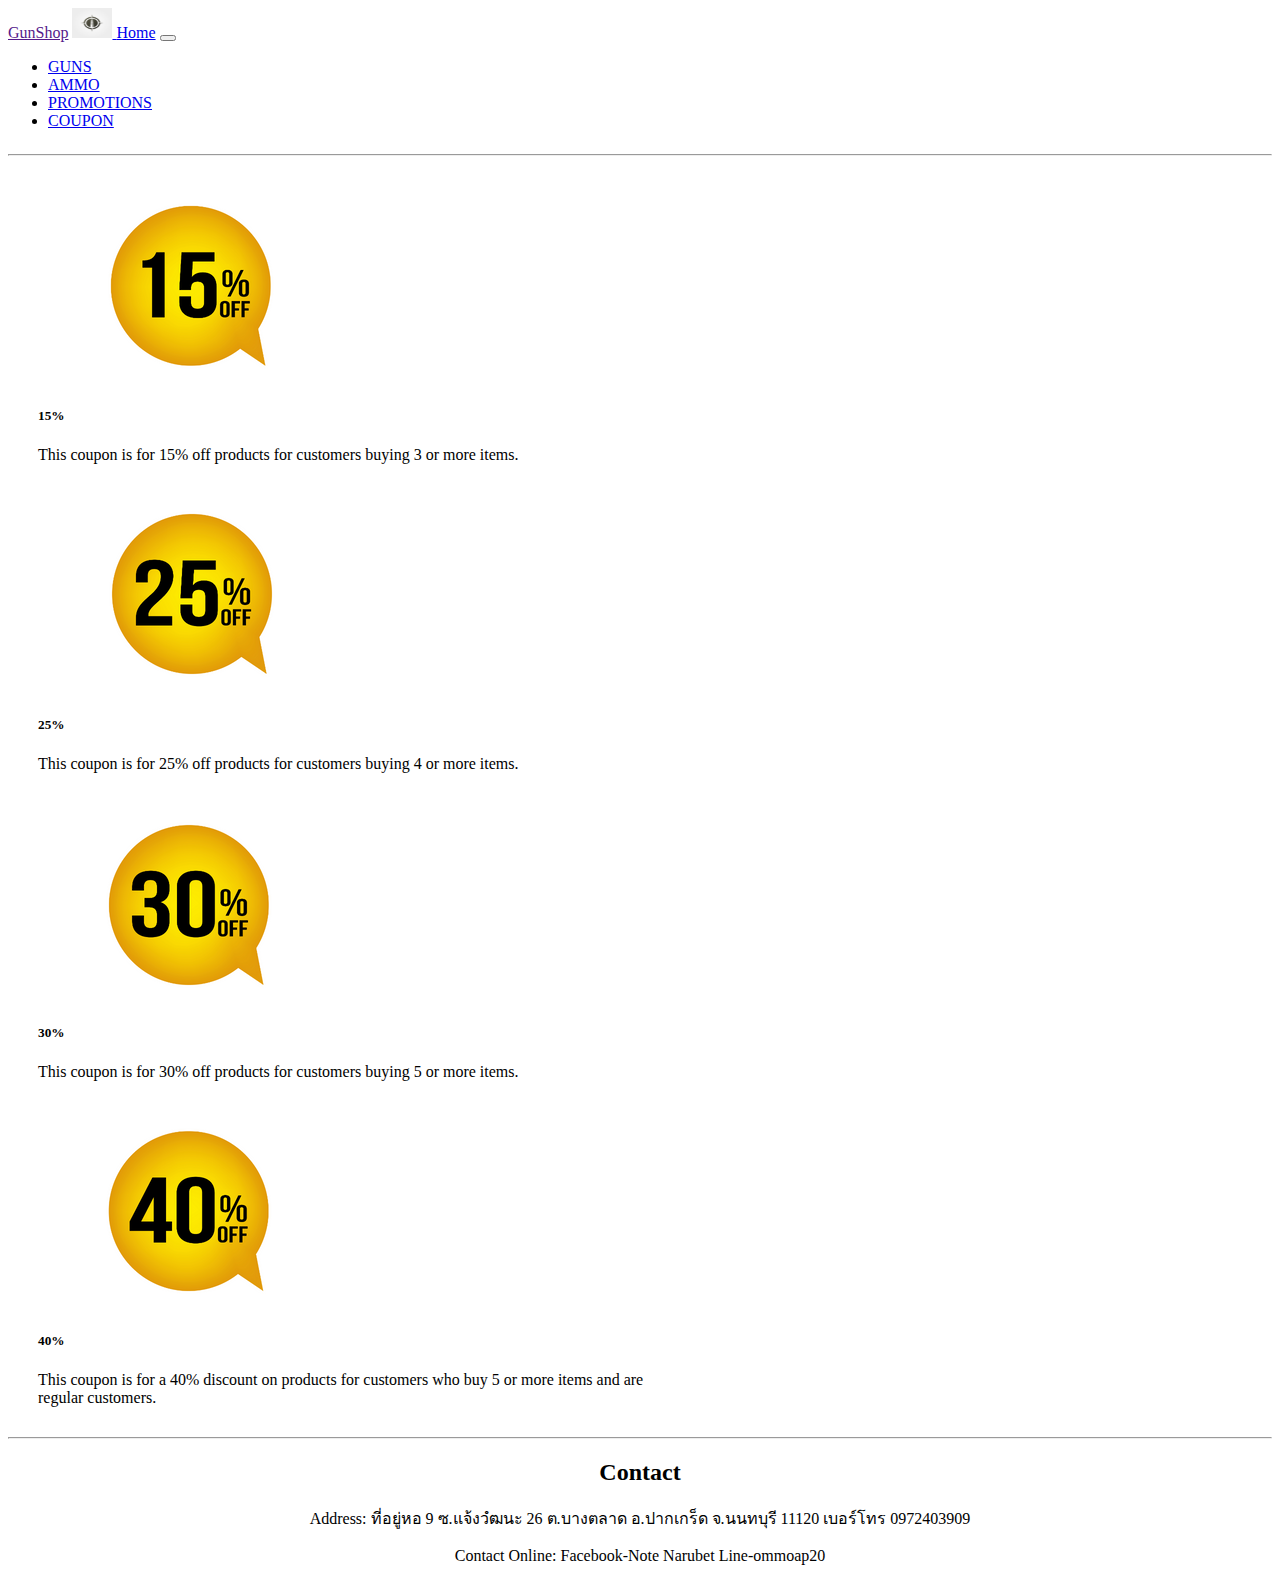
<file: Target.html>
<html>
    <head>
        <title>Coupon</title>
        <link href="https://cdn.jsdelivr.net/npm/bootstrap@5.2.2/dist/css/bootstrap.min.css " rel="stylesheet" integrity="sha384-Zenh87qX5JnK2Jl0vWa8Ck2rdkQ2Bzep5IDxbcnCeuOxjzrPF/et3URy9Bv1WTRi" crossorigin="anonymous">
        <link rel="stylesheet" href="CSS/styles.css">
    <script src="https://code.jquery.com/jquery-3.6.3.js" integrity="sha256-nQLuAZGRRcILA+6dMBOvcRh5Pe310sBpanc6+QBmyVM=" crossorigin="anonymous"></script>
    <script src="index.js"></script>
    <link rel="stylesheet" href="https://cdnjs.cloudflare.com/ajax/libs/font-awesome/6.2.1/css/all.min.css" integrity="sha512-MV7K8+y+gLIBoVD59lQIYicR65iaqukzvf/nwasF0nqhPay5w/9lJmVM2hMDcnK1OnMGCdVK+iQrJ7lzPJQd1w==" crossorigin="anonymous" referrerpolicy="no-referrer" />
    <link rel="icon" href="images/gun.webp">
    </head>
    <body>
        <nav class="navbar navbar-expand-lg bg-light">
            <div class="container-fluid">
              <a class="navbar-brand" href="" >GunShop</a>
              <a class="navbar-brand" href="#">
            <img src="images/Logogun.jpg" alt="Gun" width="40" height="30">
          </a>
      
          <a class="navbar-brand" href="index.html">Home</a>
              <button class="navbar-toggler" type="button" data-bs-toggle="collapse" data-bs-target="#navbarSupportedContent" aria-controls="navbarSupportedContent" aria-expanded="false" aria-label="Toggle navigation">
                <span class="navbar-toggler-icon"></span>
              </button>
              <div class="collapse navbar-collapse" id="navbarSupportedContent">
                <ul class="navbar-nav me-auto mb-2 mb-lg-0">
                  <li class="nav-item">
                    <a class="nav-link active" aria-current="page" href="Gun.html">GUNS</a>
                  </li>
                  <li class="nav-item">
                      <a class="nav-link active" aria-current="page" href="Ammo.html">AMMO</a>
                    </li>
                    <li class="nav-item">
                      <a class="nav-link active" aria-current="page" href="Promotion.html">PROMOTIONS</a>
                    </li>
                    <li class="nav-item">
                      <a class="nav-link active" aria-current="page" href="Target.html">COUPON</a>
                    </li>
                </ul>
      
                <div class="nav-profile">
                  <div onclick="openCart()" style="cursor: pointer;" class="nav-profile-cart">
                <i class="fa-sharp fas fa-cart-shopping"></i>
              <div id="cartcount" class="cartcount" style="display: none;">
                0
              </div>
            </div>
            </div>
          </nav>
      
        </div>
      </div>
      <div id="modalCart" class="modal" style="display: none;">
        <div onclick="closeModal()" class="modal-bg"></div>
        <div class="modal-page">
          <h2>My cart</h2>
          <br>
          <div id="mycart" class="cartlist">
            </div>

    <div class="btn-control">
      <button onclick="closeModal()" class="btn">
        Cancle
      </button>
      <button onclick="BuyModal() "class="btn btn-buy">
        Buy
      </button>
    </div>
  </div>
    </div>

          <hr>
          <div class="row row-cols-1 row-cols-md-2 g-4">
            <div class="col">
              <div class="card" style="width: 38rem; margin: 30px;">
                <img src="images/15.png" class="card-img-top" alt="15%">
                <div class="card-body">
                  <h5 class="card-title">15%</h5>
                  <p class="card-text">This coupon is for 15% off products for customers buying 3 or more items.</p>
                </div>
              </div>
            </div>
            <div class="col">
              <div class="card" style="width: 38rem; margin: 30px;">
                <img src="images/25.png" class="card-img-top" alt="25%">
                <div class="card-body">
                  <h5 class="card-title">25%</h5>
                  <p class="card-text">This coupon is for 25% off products for customers buying 4 or more items.</p>
                </div>
              </div>
            </div>
            <div class="col">
              <div class="card" style="width: 38rem; margin: 30px;">
                <img src="images/30.png" class="card-img-top" alt="30%">
                <div class="card-body">
                  <h5 class="card-title">30%</h5>
                  <p class="card-text">This coupon is for 30% off products for customers buying 5 or more items.</p>
                </div>
              </div>
            </div>
            <div class="col">
              <div class="card" style="width: 38rem; margin: 30px;">
                <img src="images/40.png" class="card-img-top" alt="40%">
                <div class="card-body">
                  <h5 class="card-title">40%</h5>
                  <p class="card-text">This coupon is for a 40% discount on products for customers who buy 5 or more items and are regular customers.</p>
                </div>
              </div>
            </div>
          </div>
          <hr>

          <div class="contact-me">
              <center><h2>Contact</h2>
              <p>Address:
              ที่อยู่หอ 9 ซ.แจ้งวํฒนะ 26 ต.บางตลาด อ.ปากเกร็ด จ.นนทบุรี 11120 เบอร์โทร 0972403909</p>
              Contact Online: Facebook-Note Narubet Line-ommoap20</center>
            </div>
          </div>
          <script src="https://cdn.jsdelivr.net/npm/bootstrap@5.2.2/dist/js/bootstrap.bundle.min.js" integrity="sha384-OERcA2EqjJCMA+/3y+gxIOqMEjwtxJY7qPCqsdltbNJuaOe923+mo//f6V8Qbsw3" crossorigin="anonymous"></script>
    </body>
</html>
</file>
<file: CSS/styles.css>
.nav-profile{
    display: flex;
    align-items: center;
}

.fa-cart-shopping{
    font-size: 2vw;
}

.nav-profile-cart{
    position: relative;
}

.cartcount{
    position: absolute;
    top: -10px;
    right: -10px;
    width: 25px;
    height: 25px;
    background: red;
    border-radius: 50%;
    display: flex;
    justify-content: center;
    align-items: center;
    color: aliceblue;
}

.modal,
.modal-bg{
    width: 45%;
    height:45%;
    position: fixed;
    top: 200px;
    left: 350px;
    display: flex;
    justify-content: center;
    align-items: center;
}
.modal-page{
    z-index: 99;
    min-width: 25vw;
    max-width: 60vw;
    max-height: 20vw;
    overflow: scroll;
    background: #fff;
    border-radius: 15px;
    padding: 20px;
}
.modaldesc-content{
    width: 100%;
    display: flex;
}
.modaldesc-detail{
    margin-left: 20px;
}
.modaldesc-img{
    width: 20vw;
    height: 20vw;
    object-fit: cover;
    border-radius: 10px;
}
.btn.control{
    display: flex;
    justify-content: flex-end;
}
.btn{ /*กำหนดปุ่มกดซื้อ*/
    padding: 10px 20px;
    cursor: pointer;
    border: none;
    border-radius: 5px;
    font-size: 1.2vw;
    transition: 0.3s;
}
.btn-buy{/*กำหนดสีปุ่มซื้อ*/
    background: red;
    color: #fff;
    margin-left:10px;
}
.cartlist-items{
    width: 50vw;
    display: flex;
    margin-bottom: 10px;
    justify-content:space-between ;
}
.cartlist-left{
    display: flex;
}
.cartlist-right{
 display: flex;
 align-items: center;
}
.cartlist-left img{
    width: 5vw;
    height: 5vw;
    object-fit: cover;
    border-radius: 5px;
    margin-right: 10px;
}
.btnc{
    width: 30px;
    height: 30px;
    border-radius: 50%;
    display: flex;
    justify-content: center;
    align-items: center;
    border: 1px solid #000;
    cursor: pointer;
}
</file>
